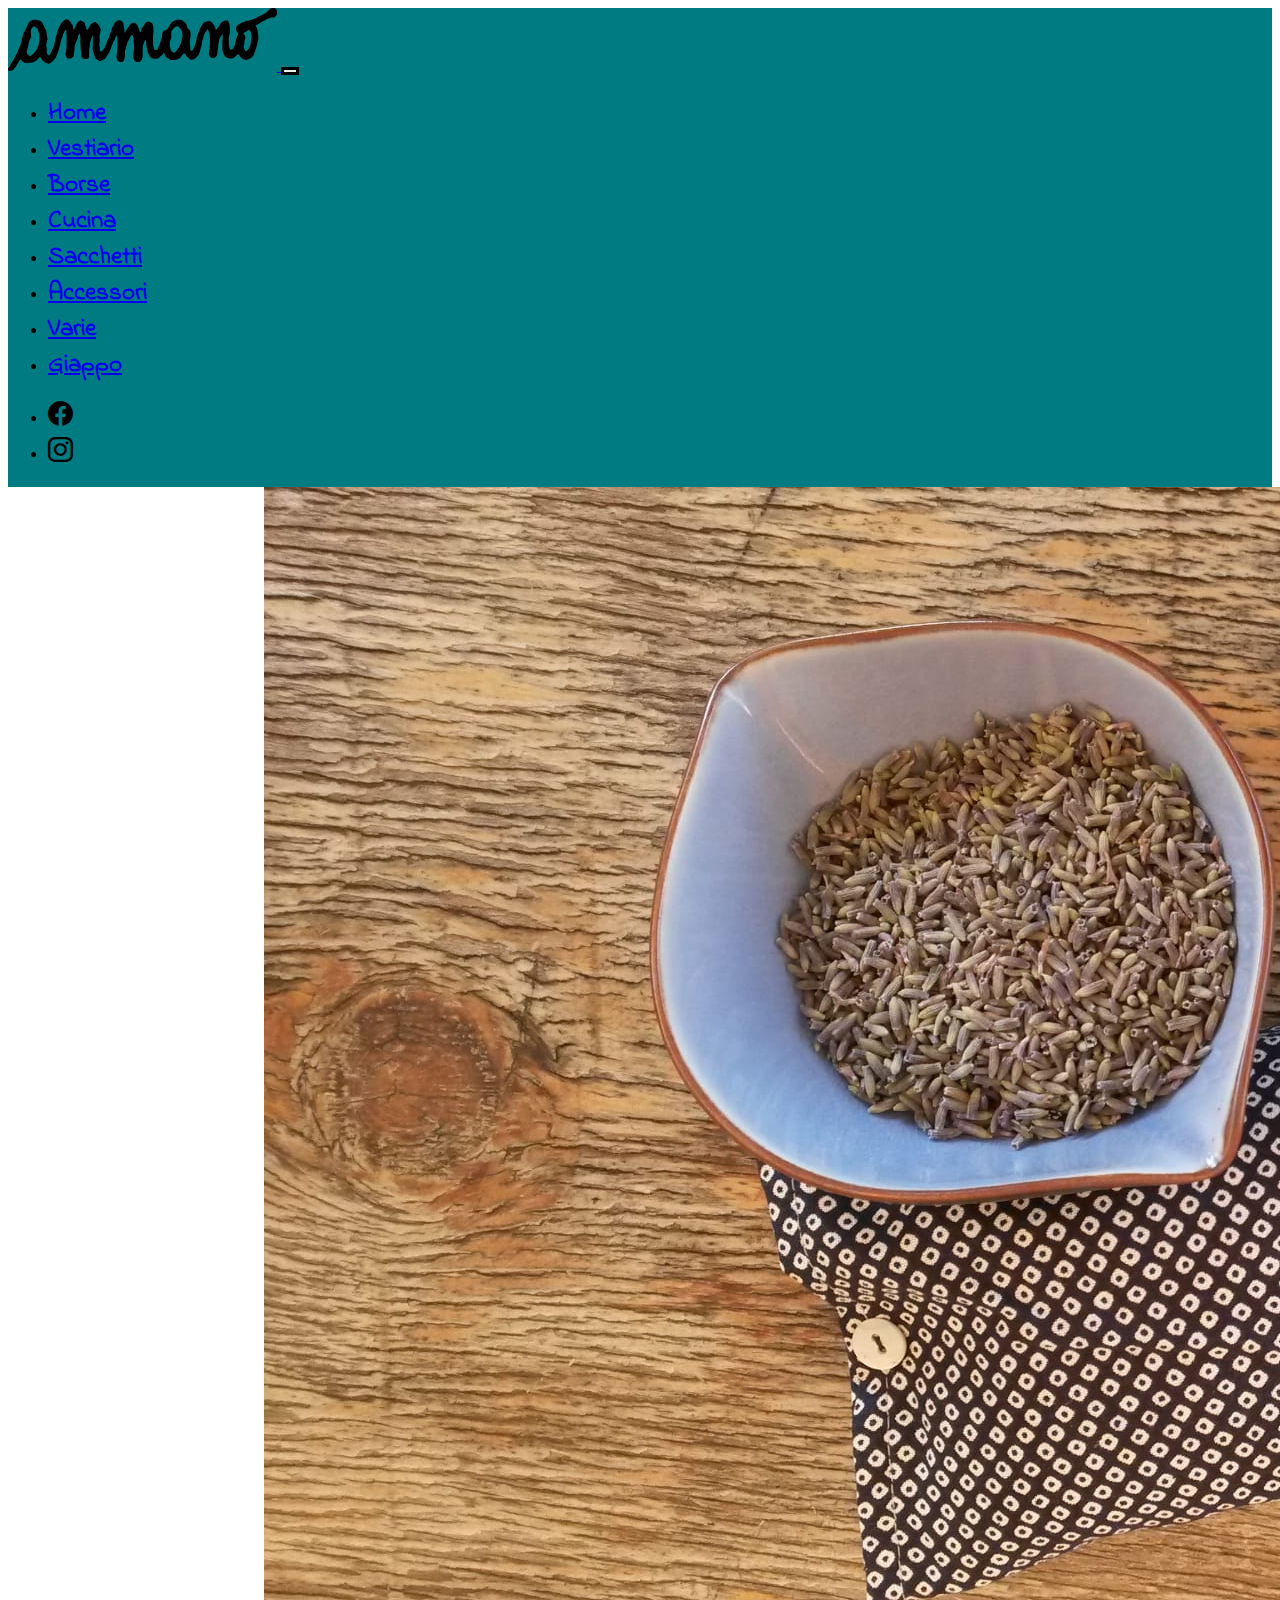
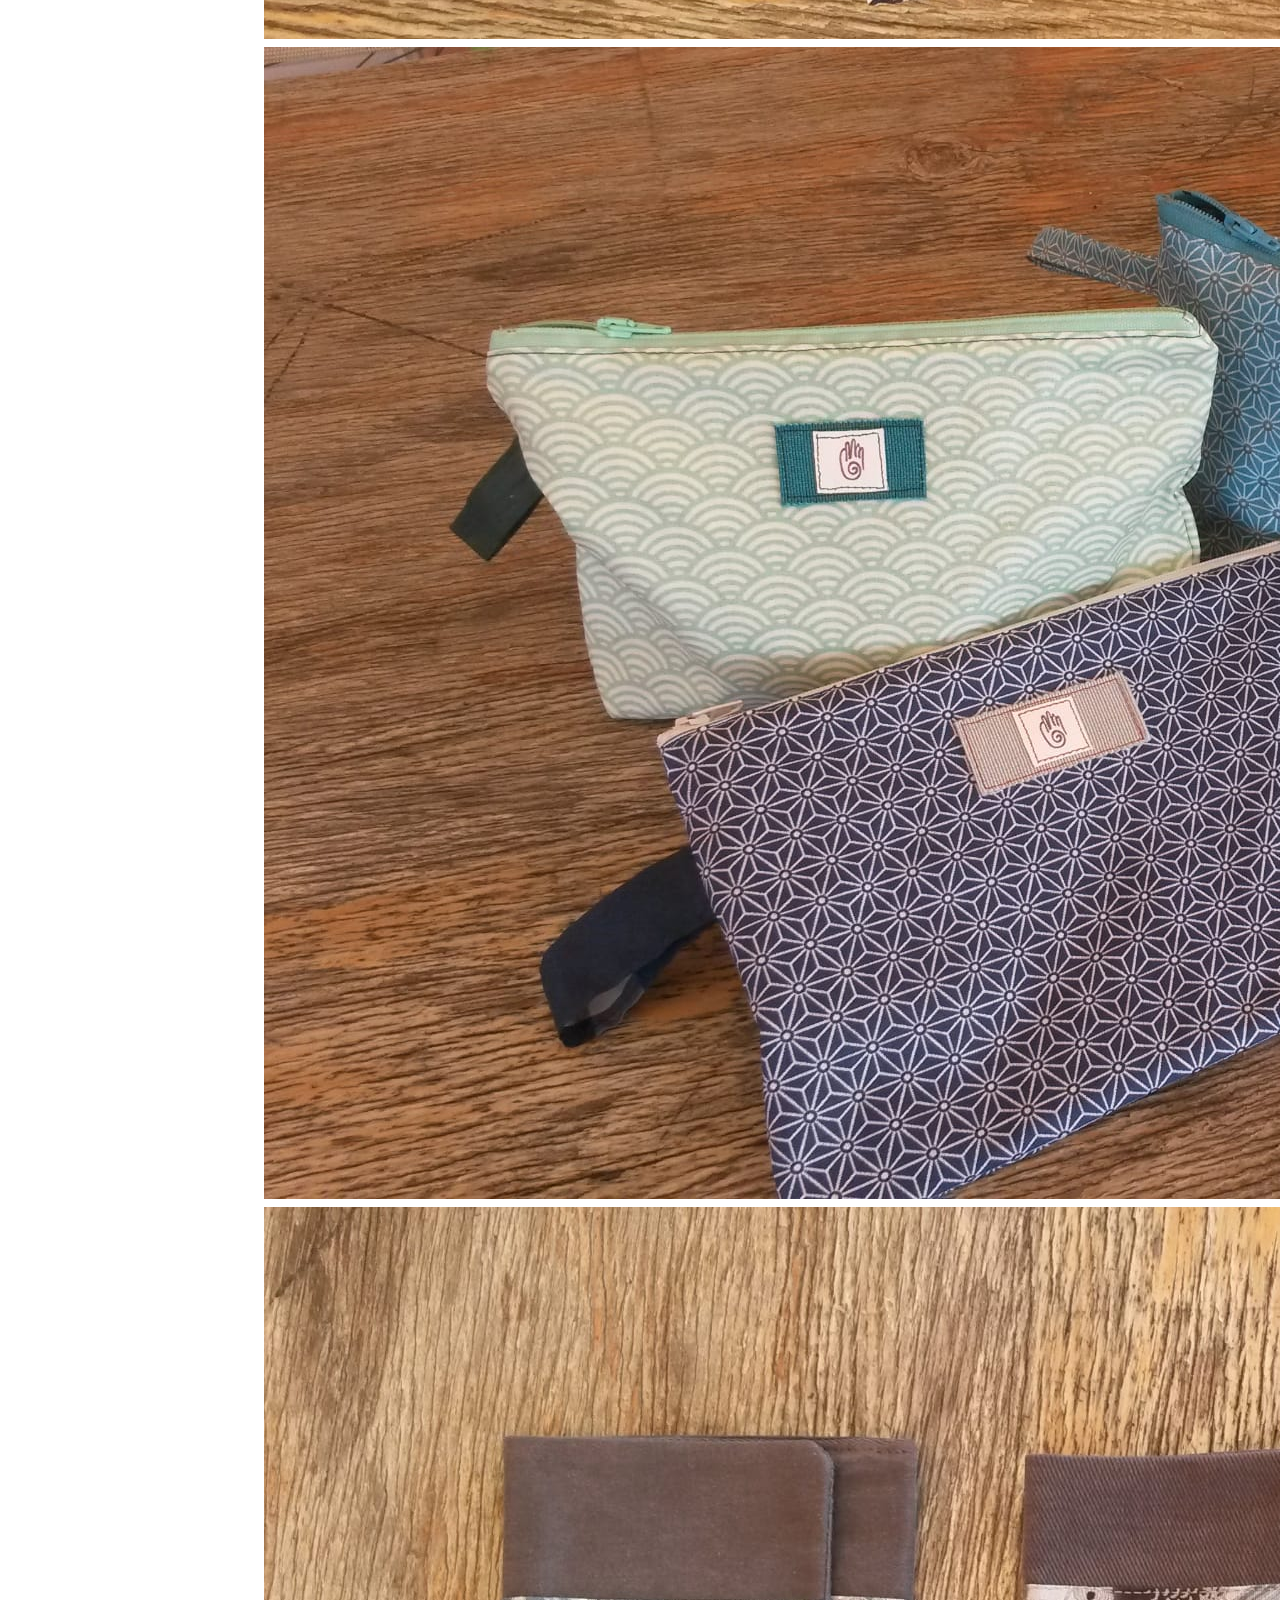
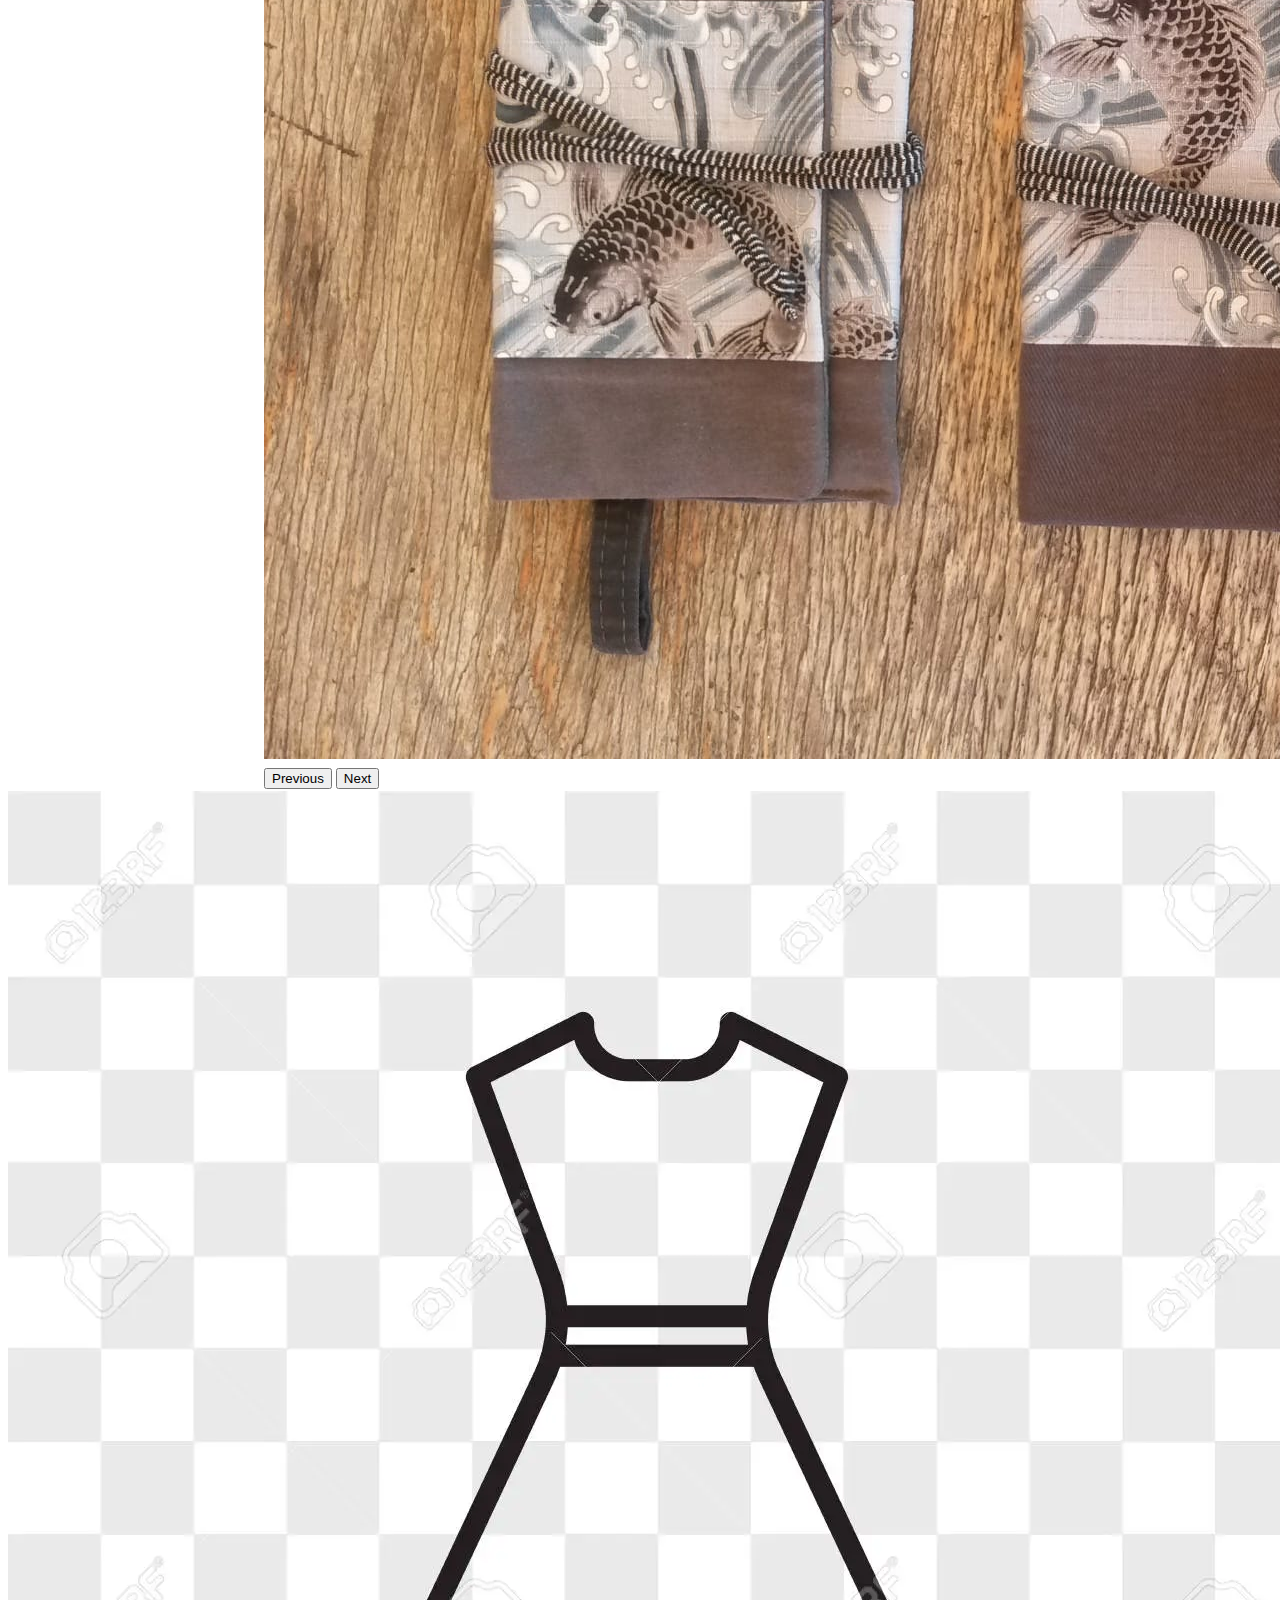
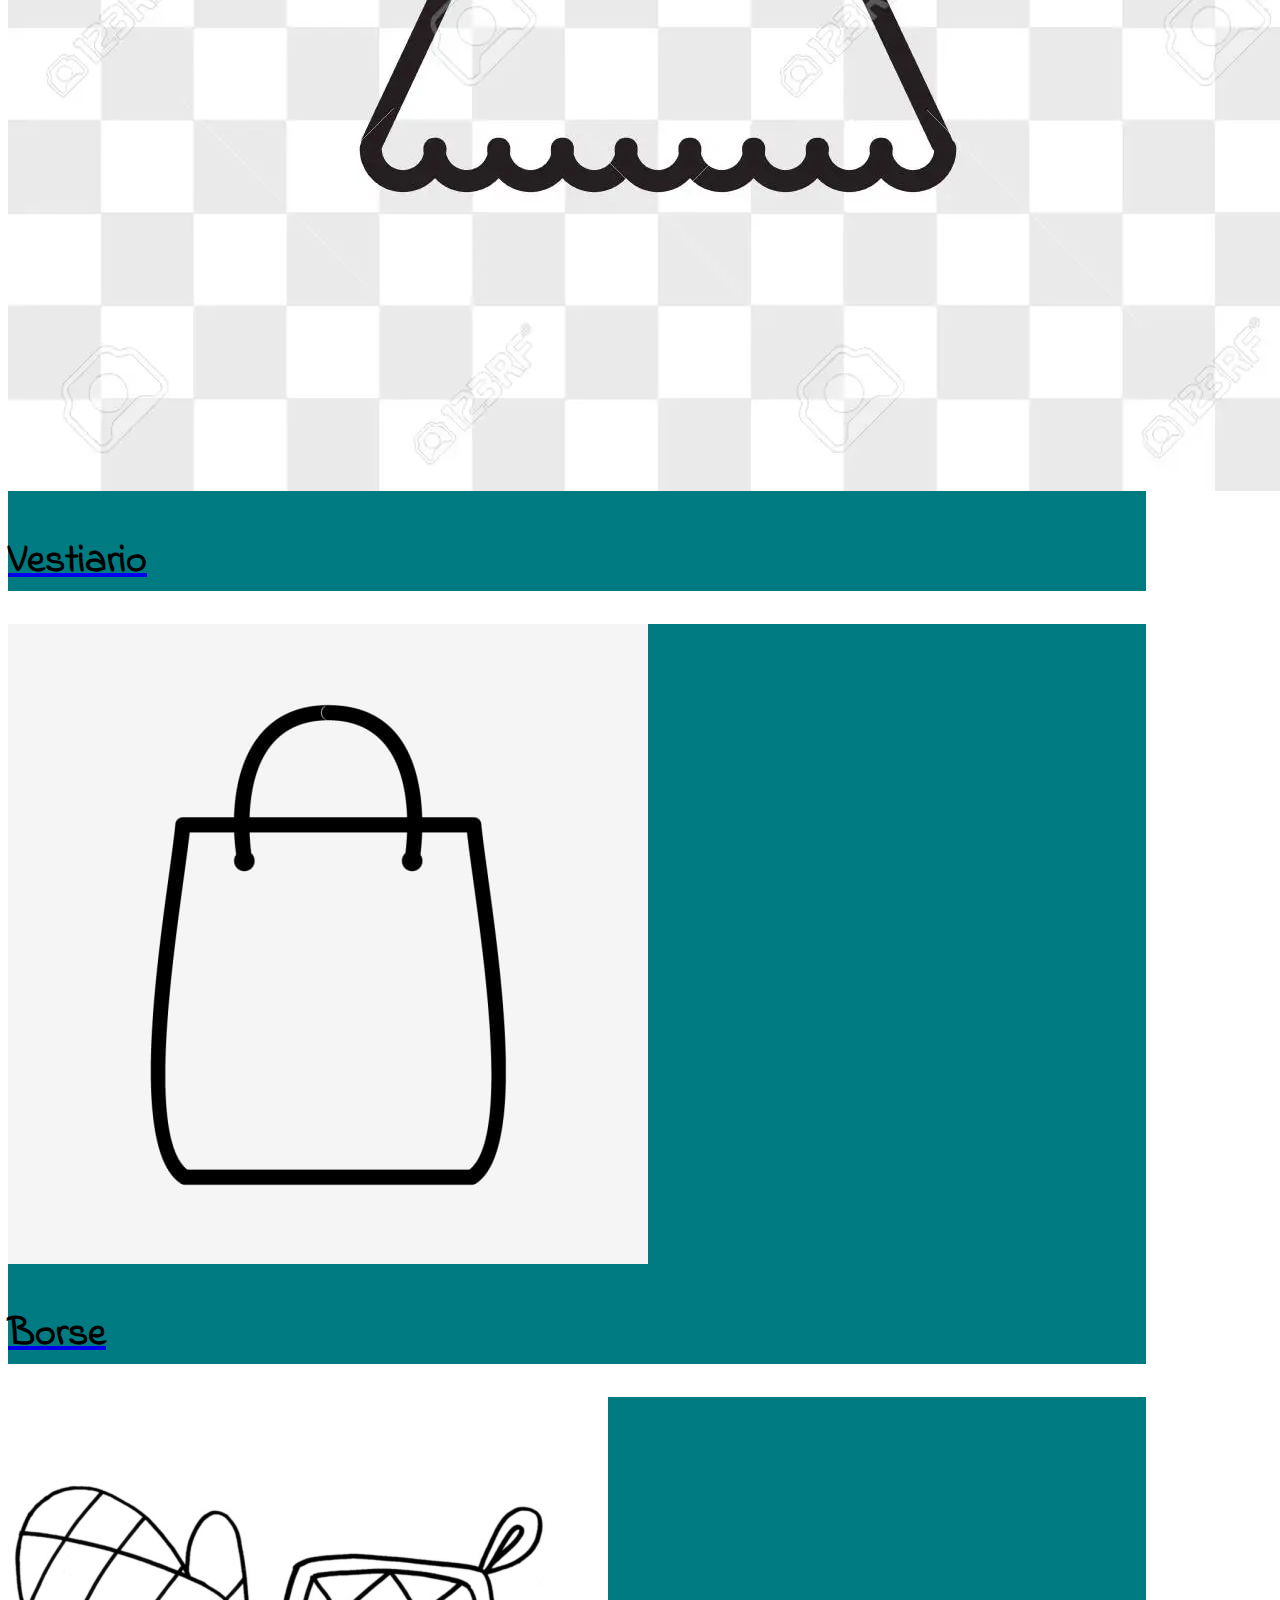
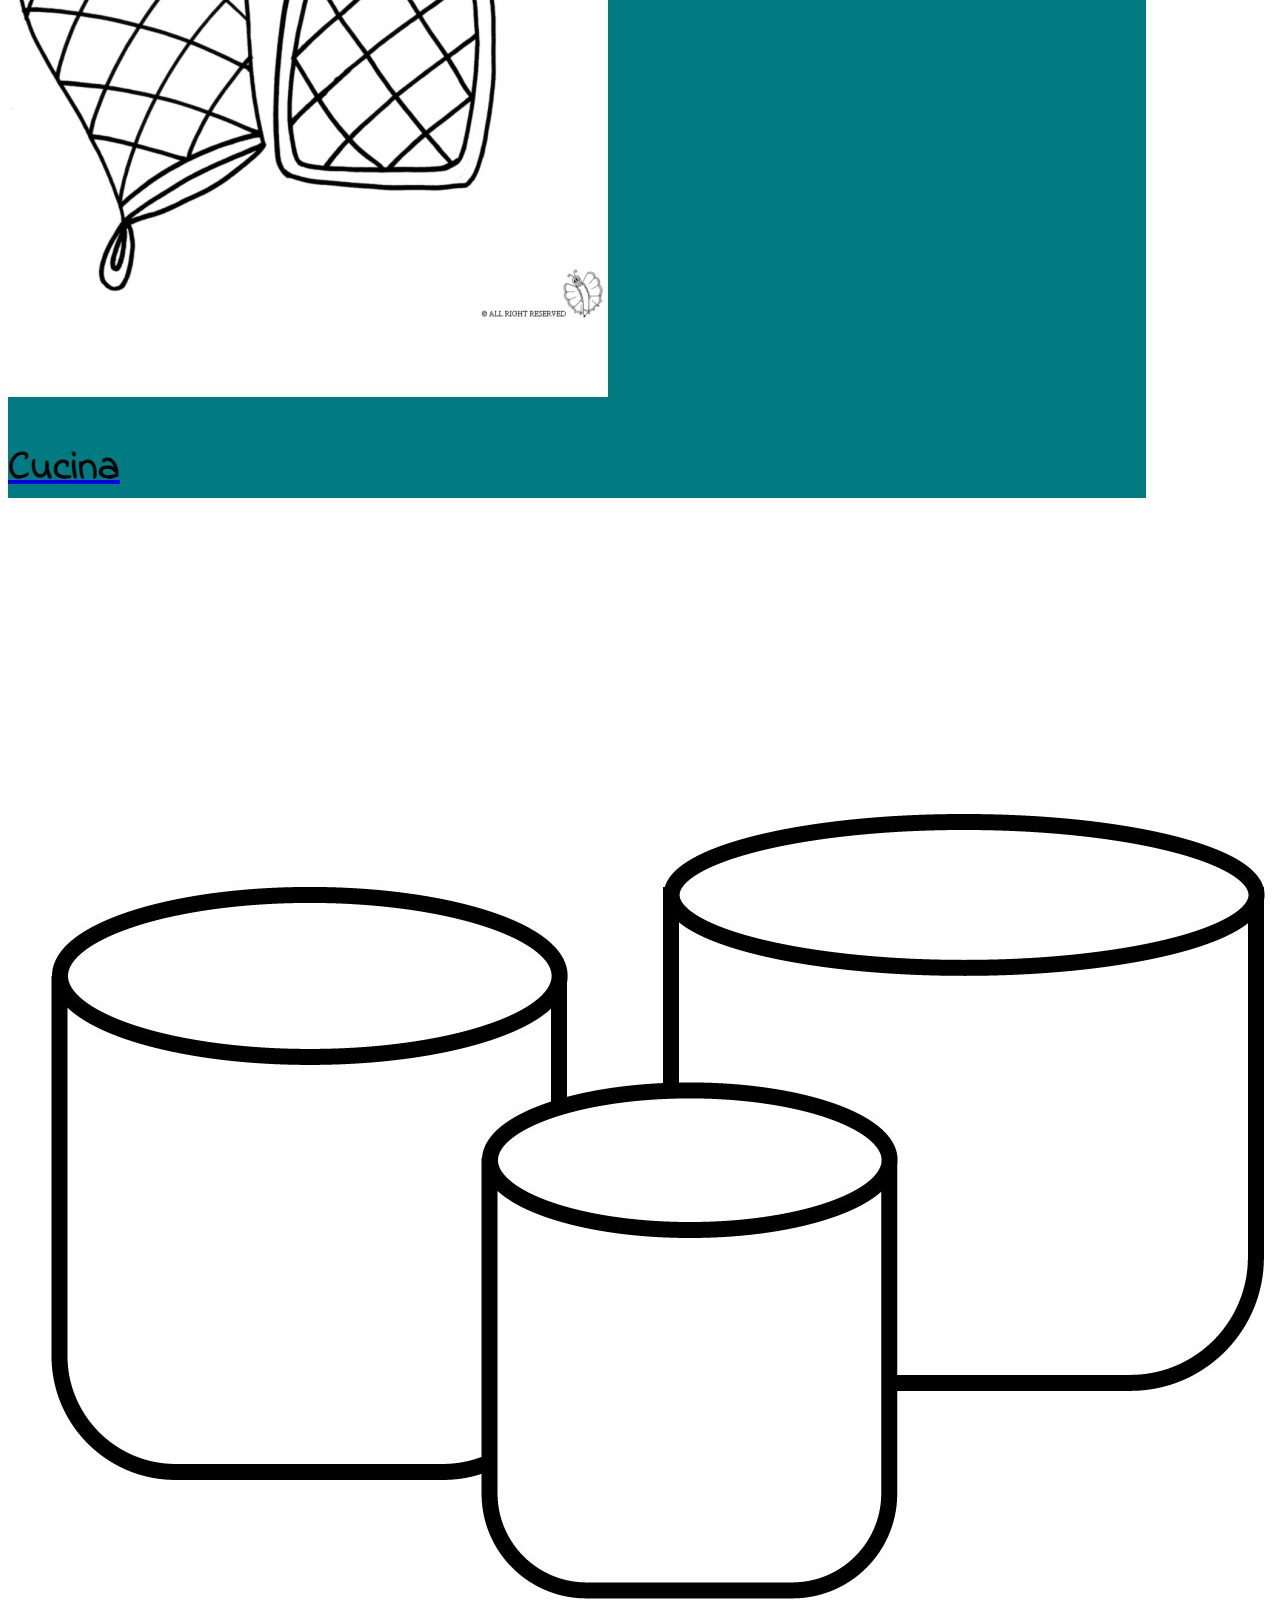
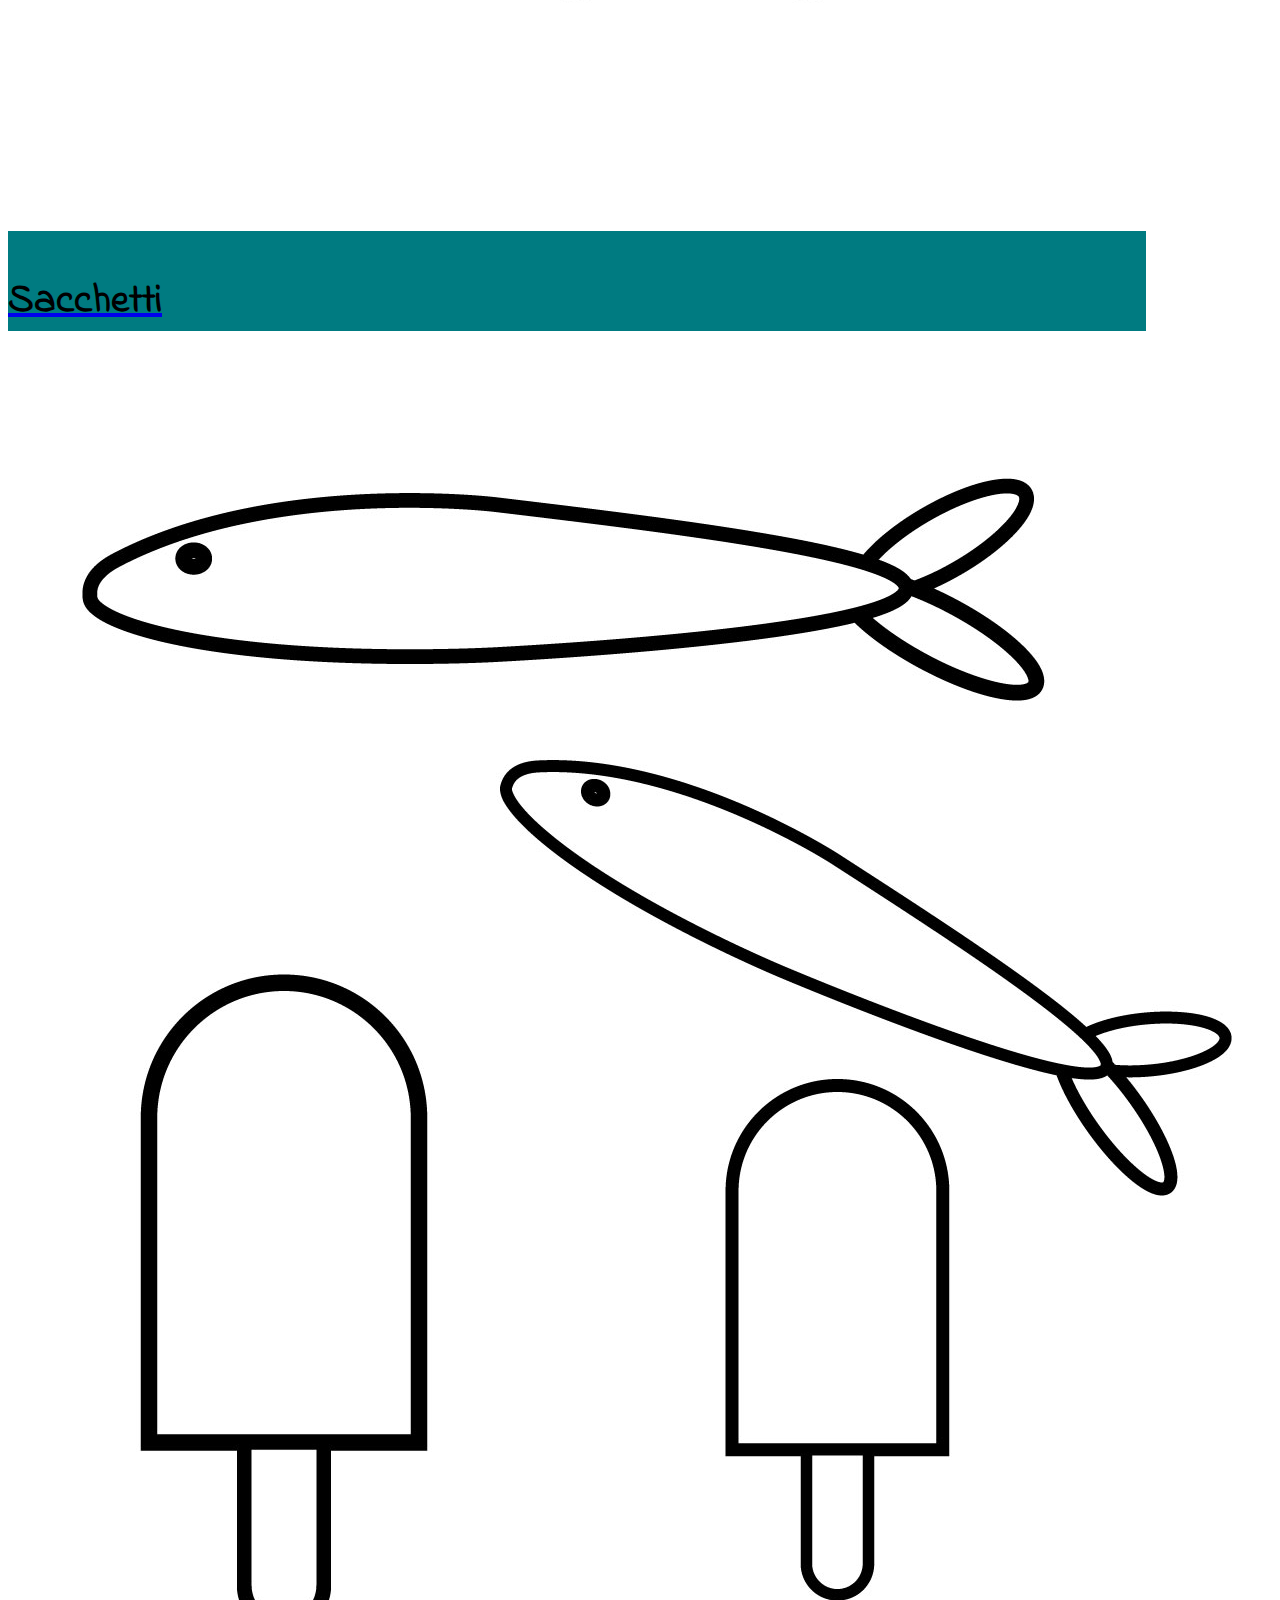
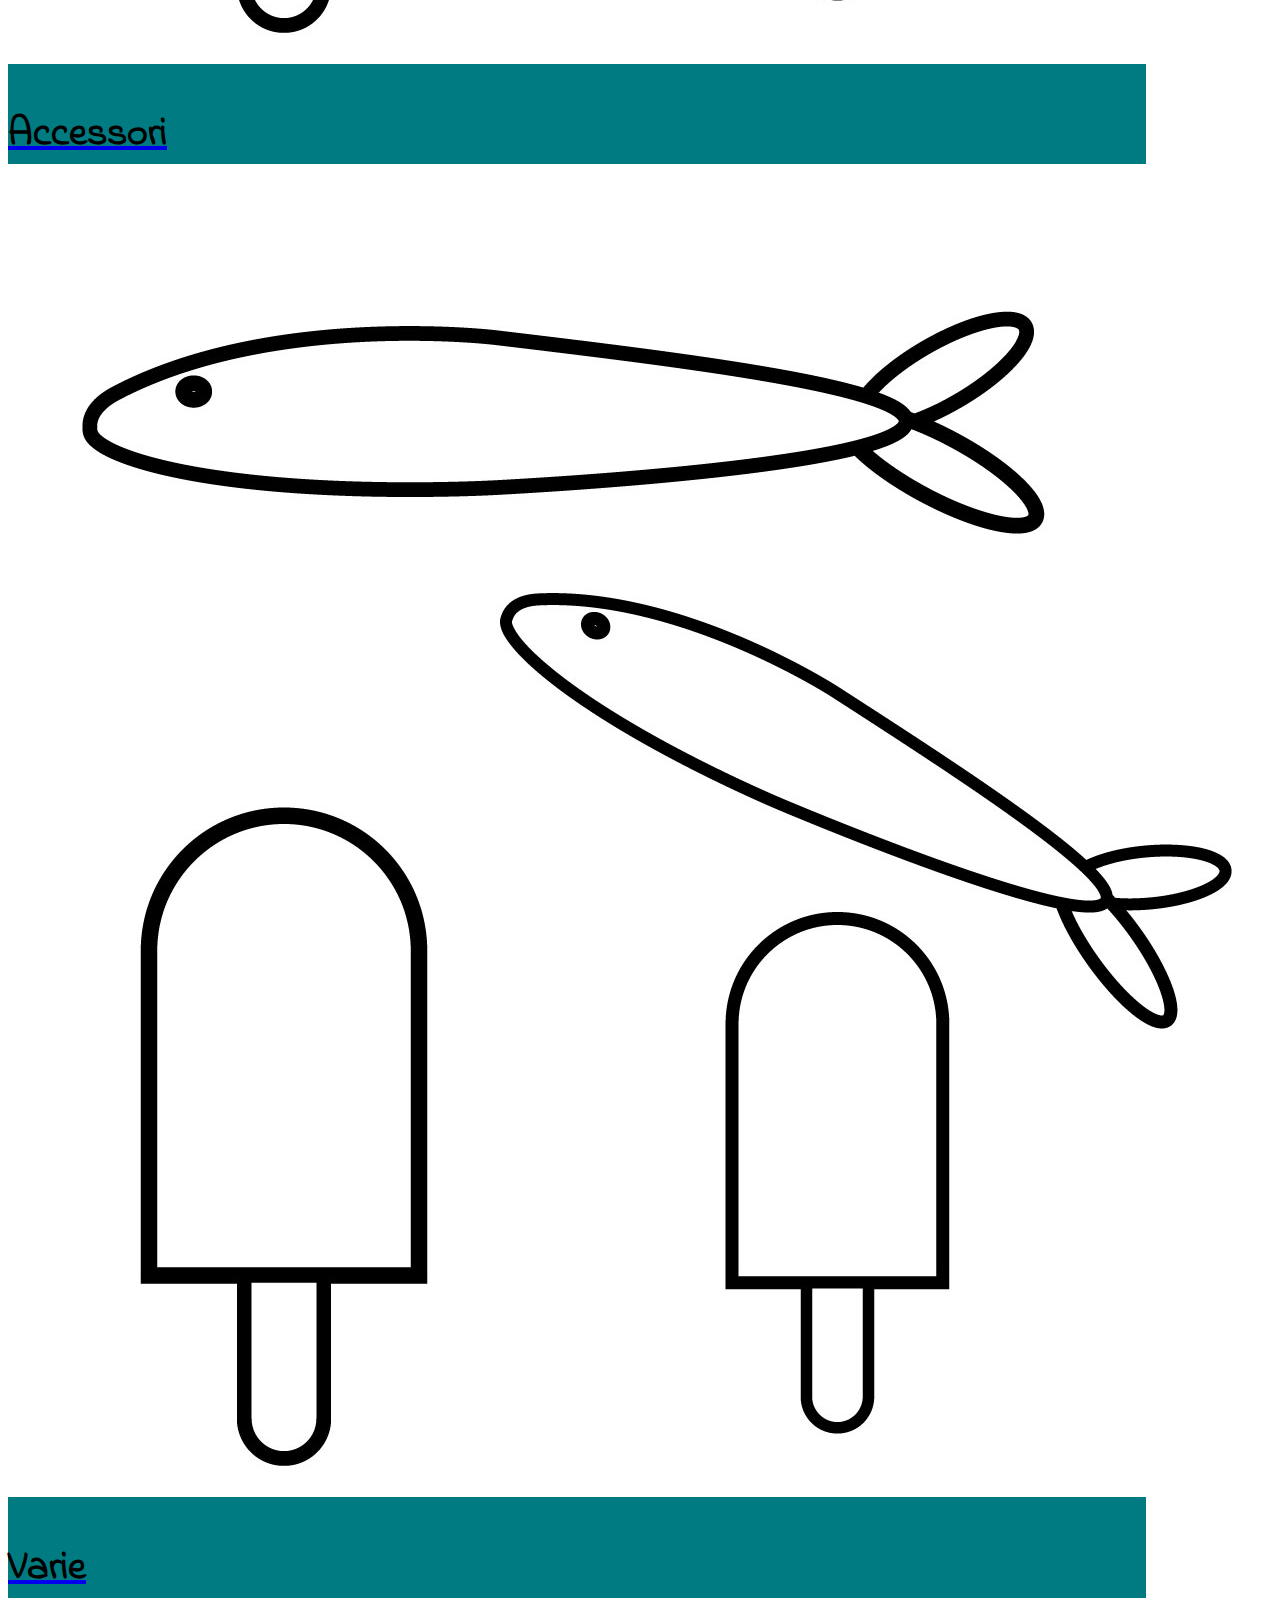
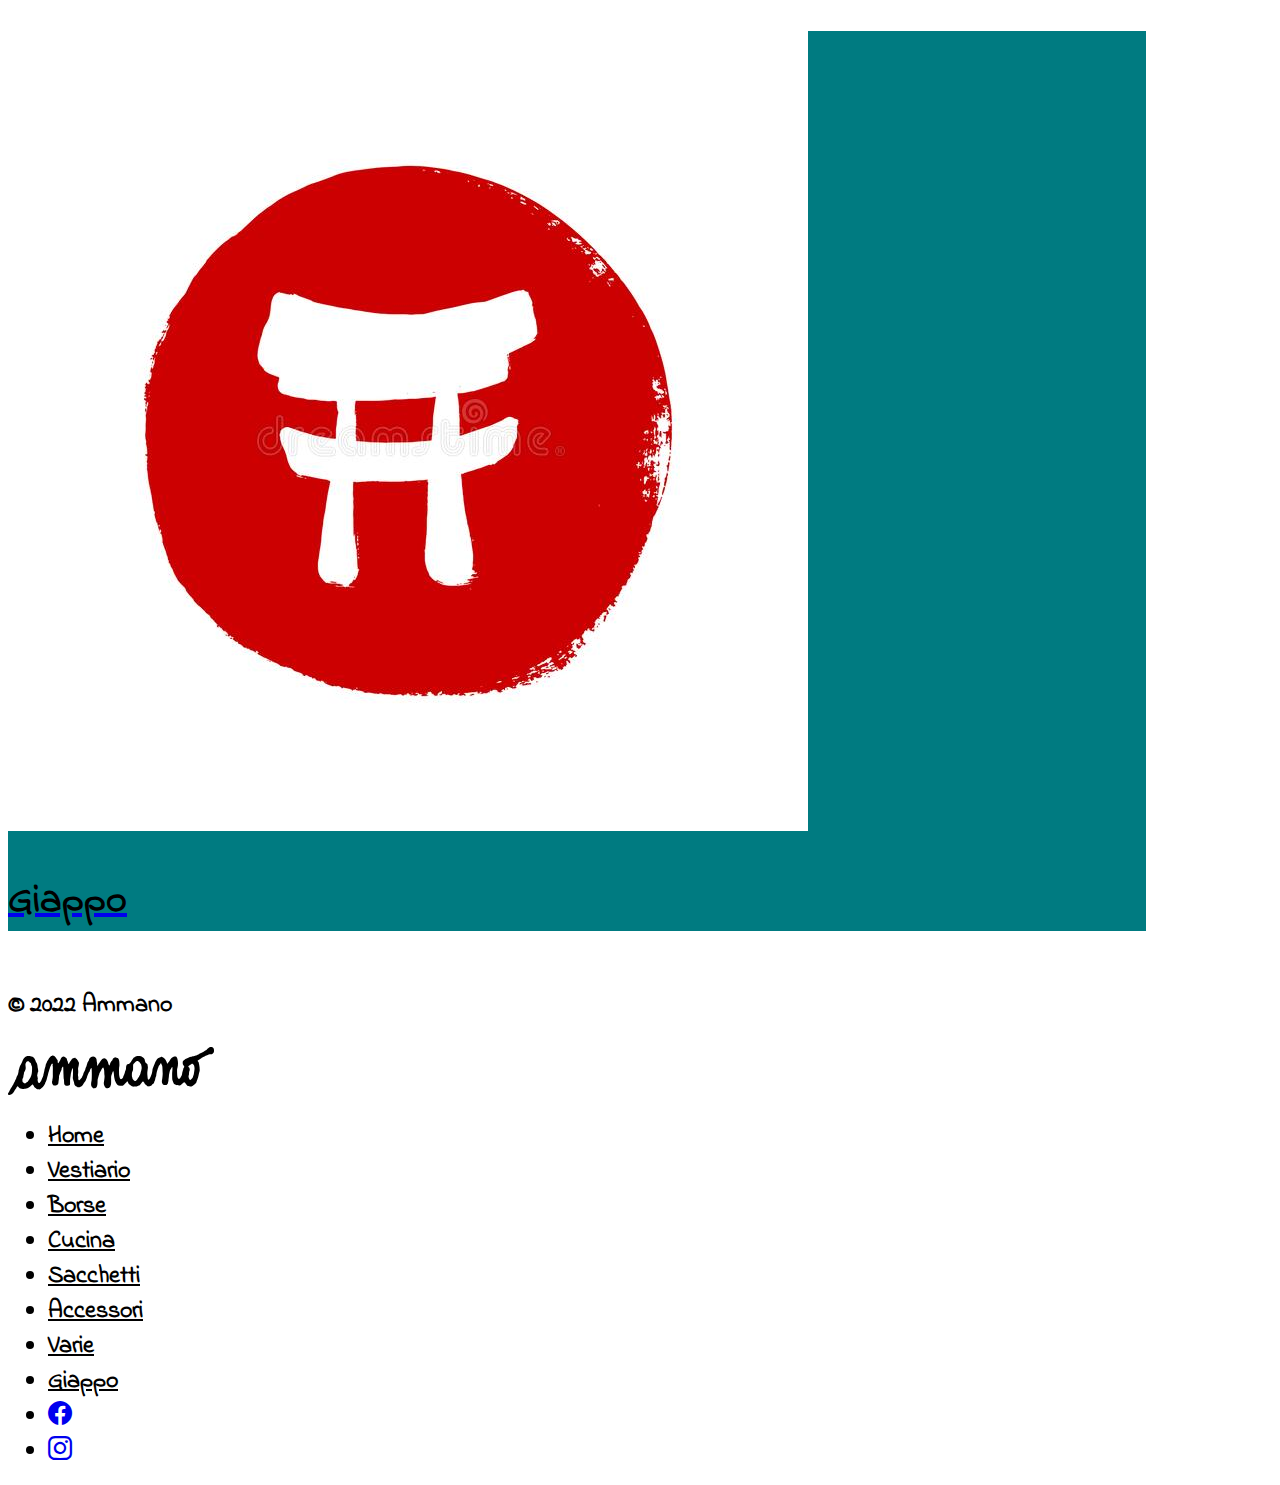
<file: index.html>
<!DOCTYPE html>
<html lang="it">
  <head>
    <meta charset="utf-8" />
    <meta name="viewport" content="width=device-width, initial-scale=1" />
    <link
      href="https://cdn.jsdelivr.net/npm/bootstrap@5.1.3/dist/css/bootstrap.min.css"
      rel="stylesheet"
      integrity="sha384-1BmE4kWBq78iYhFldvKuhfTAU6auU8tT94WrHftjDbrCEXSU1oBoqyl2QvZ6jIW3"
      crossorigin="anonymous"
    />
    <link
      rel="stylesheet"
      href="https://cdn.jsdelivr.net/npm/bootstrap-icons@1.8.1/font/bootstrap-icons.css"
    />
    <link rel="preconnect" href="https://fonts.googleapis.com" />
    <link rel="preconnect" href="https://fonts.gstatic.com" crossorigin />
    <link
      href="https://fonts.googleapis.com/css2?family=Indie+Flower&display=swap"
      rel="stylesheet"
    />
    <!-----   custom Icon   ------>
    <link rel="icon" type="image/svg" href="../images\logos\logo.png" />
    <!-----  custom CSS  ------>
    <link rel="stylesheet" href="css/homestyle.css" />
    <link rel="stylesheet" href="css/style.css" />

    <title>Ammano</title>
  </head>

  <body class="">
    <!-----    NAVBAR   ------>
    <nav class="navbar navbar-expand-xl navbar-light">
      <div class="container-fluid">
        <!-----   nav logo  ------>
        <a class="navbar-brand ps-2" href="index.html">
          <img id="navlogo" src="images/logos/logoammano.svg" alt="ammano" />
        </a>
        <!-----   nav button on collapse  ------>
        <button
          class="navbar-toggler"
          type="button"
          data-bs-toggle="collapse"
          data-bs-target="#navbarNav"
          aria-controls="navbarNav"
          aria-expanded="false"
          aria-label="Toggle navigation"
        >
          <span class="navbar-toggler-icon"></span>
        </button>
        <!-----   nav links   ------>
        <div class="collapse navbar-collapse justify-content-between" id="navbarNav">
          <ul class="navbar-nav">
            <li class="nav-item px-2">
              <a class="nav-link active" href="index.html" alt="Home">Home</a>
            </li>
            <li class="nav-item px-2 fs-3">
              <a class="nav-link active" href="/pages/vestiario.html" alt="Vestiario">Vestiario</a>
            </li>
            <li class="nav-item px-2 fs-3">
              <a class="nav-link active" href="/pages/borse.html" alt="borse">Borse</a>
            </li>
            <li class="nav-item px-2 fs-3">
              <a class="nav-link active" href="/pages/cucina.html" alt="cucina">Cucina</a>
            </li>
            <li class="nav-item px-2 fs-3">
              <a class="nav-link active" href="/pages/sacchetti.html" alt="Sacchetti">Sacchetti</a>
            </li>
            <li class="nav-item px-2 fs-3">
              <a class="nav-link active" href="/pages/accessori.html" alt="Accessori">Accessori</a>
            </li>
            <li class="nav-item px-2 fs-3">
              <a class="nav-link active" href="/pages/varie.html" alt="Varie">Varie</a>
            </li>
            <li class="nav-item px-2 fs-3">
              <a class="nav-link active" href="/pages/giappo.html" alt="Giappo">Giappo</a>
            </li>
          </ul>
          <!-----   nav social   ------>
          <ul class="navbar-nav pe-2">
            <li class="nav-item px-2 fs-3">
              <a
                href="https://it-it.facebook.com/gisella.ammano"
                target="_blank"
                class="nav-link bi bi-facebook"
              ></a>
            </li>
            <li class="nav-item px-2 fs-3">
              <a href="#" class="nav-link bi bi-instagram"></a>
            </li>
          </ul>
        </div>
      </div>
    </nav>
    <!-----   Carousel  ------>
    <div id="carouselExampleControls" class="carousel slide py-3 mx-auto" data-bs-ride="carousel">
      <!-----   Carousel immages  ------>
      <div class="carousel-inner">
        <div class="carousel-item active">
          <img
            src="images/accessori/IMG-20220406-WA0033.jpg"
            class="d-block w-100 rounded-3"
            alt="..."
          />
        </div>
        <div class="carousel-item">
          <img
            src="images/accessori/IMG-20220406-WA0037.jpg"
            class="d-block w-100 rounded-3"
            alt="..."
          />
        </div>
        <div class="carousel-item">
          <img
            src="images/accessori/IMG-20220406-WA0031.jpg"
            class="d-block w-100 rounded-3"
            alt="..."
          />
        </div>
      </div>
      <!-----   Carousel Buttons  ------>
      <button
        class="carousel-control-prev"
        type="button"
        data-bs-target="#carouselExampleControls"
        data-bs-slide="prev"
      >
        <span class="carousel-control-prev-icon" aria-hidden="true"></span>
        <span class="visually-hidden">Previous</span>
      </button>
      <button
        class="carousel-control-next"
        type="button"
        data-bs-target="#carouselExampleControls"
        data-bs-slide="next"
      >
        <span class="carousel-control-next-icon" aria-hidden="true"></span>
        <span class="visually-hidden">Next</span>
      </button>
    </div>

    <!-----   Image Album  ------>

    <div class="album py-4">
      <div class="container-lg px-md-5">
        <!-----   first group ------>
        <div class="row row-cols-auto gx-4">
          <div class="col-lg-4 col-md-6">
            <a class="text-decoration-none" href="pages/vestiti.html">
              <div class="card mb-5 box-shadow mx-auto">
                <img class="card-img-top pt-1 px-1" src="images/vestiti.jpg" alt="Vestiario" />
                <div class="card-body">
                  <h2 class="card-title text-center">Vestiario</h2>
                </div>
              </div>
            </a>
          </div>
          <!------------------   category start ------------------->
          <div class="col-lg-4 col-md-6">
            <a class="text-decoration-none" href="pages/borse.html">
              <div class="card mb-5 box-shadow mx-auto">
                <img class="card-img-top pt-1 px-1" src="images/borse.jpg" alt="borse" />
                <div class="card-body">
                  <h2 class="card-title text-center">Borse</h2>
                </div>
              </div>
            </a>
          </div>
          <!------------------   category end ------------------->
          <div class="col-lg-4 col-md-6">
            <a class="text-decoration-none" href="pages/cucina.html">
              <div class="card mb-5 box-shadow mx-auto">
                <img class="card-img-top pt-1 px-1" src="images/cucina.jpg" alt="cucina" />
                <div class="card-body">
                  <h2 class="card-title text-center">Cucina</h2>
                </div>
              </div>
            </a>
          </div>
          <!-----   category  ------>
          <div class="col-lg-4 col-md-6">
            <a class="text-decoration-none" href="pages/sacchetti.html">
              <div class="card mb-5 box-shadow mx-auto">
                <img class="card-img-top pt-1 px-1" src="images/sacchetti.jpg" alt="sacchetti" />
                <div class="card-body">
                  <h2 class="card-title text-center">Sacchetti</h2>
                </div>
              </div>
            </a>
          </div>
          <!-----   category end  ------>
          <div class="col-lg-4 col-md-6">
            <a class="text-decoration-none" href="pages/accessori.html">
              <div class="card mb-5 box-shadow mx-auto">
                <img class="card-img-top pt-1 px-1" src="images/Accessori.jpg" alt="accessori" />
                <div class="card-body">
                  <h2 class="card-title text-center">Accessori</h2>
                </div>
              </div>
            </a>
          </div>
          <div class="col-lg-4 col-md-6">
            <a class="text-decoration-none" href="pages/varie.html">
              <div class="card mb-5 box-shadow mx-auto">
                <img class="card-img-top pt-1 px-1" src="images/Accessori.jpg" alt="varie" />
                <div class="card-body">
                  <h2 class="card-title text-center">Varie</h2>
                </div>
              </div>
            </a>
          </div>
          <div class="col-lg-4 col-md-6">
            <a class="text-decoration-none" href="pages/giappo.html">
              <div class="card mb-5 box-shadow mx-auto">
                <img class="card-img-top pt-1 px-1" src="images/giappo.jpg" />
                <div class="card-body">
                  <h2 class="card-title text-center">Giappo</h2>
                </div>
              </div>
            </a>
          </div>
        </div>
      </div>
    </div>

    <!-- bottom navbar -->
    <div id="footer" class="container-fluid border-top">
      <footer
        class="d-flex flex-column-reverse flex-md-row justify-content-between align-items-center my-4"
      >
        <!-----   copyright  ------>
        <p id="copyright" class="col-4 text-center mb-0 text-muted">© 2022 Ammano</p>
        <!-----   Central logo  ------>
        <a
          href="#top"
          class="col-4 d-flex align-items-center justify-content-center mb-3 mb-md-0 me-md-auto link-dark text-decoration-none"
        >
          <img id="footerlogo" src="images/logos/logoammano.svg" alt="ammano" />
        </a>
        <!-----   bottom links ------>
        <ul class="nav col-4 justify-content-center align-items-center">
          <li class="nav-item">
            <a href="#top" class="nav-link px-2 text-muted" alt="home">Home</a>
          </li>
          <li class="nav-item">
            <a href="/pages/vestiario.html" class="nav-link px-2 text-muted" alt="vestiario"
              >Vestiario</a
            >
          </li>
          <li class="nav-item">
            <a href="pages/borse.html" class="nav-link px-2 text-muted">Borse</a>
          </li>
          <li class="nav-item">
            <a href="/pages/cucina.html" class="nav-link px-2 text-muted" alt="cucina">Cucina</a>
          </li>
          <li class="nav-item">
            <a href="/pages/sacchetti.html" class="nav-link px-2 text-muted" alt="sacchetti"
              >Sacchetti</a
            >
          </li>
          <li class="nav-item">
            <a href="/pages/accessori.html" class="nav-link px-2 text-muted" alt="accessori"
              >Accessori</a
            >
          </li>
          <li class="nav-item">
            <a href="/pages/varie.html" class="nav-link px-2 text-muted" alt="varie">Varie</a>
          </li>
          <li class="nav-item">
            <a href="/pages/giappo.html" class="nav-link px-2 text-muted" alt="giappo">Giappo</a>
          </li>
          <li class="nav-item">
            <a
              href="https://it-it.facebook.com/gisella.ammano"
              target="_blank"
              class="nav-link bi bi-facebook"
            ></a>
          </li>
          <li class="nav-item">
            <a href="#" target="_blank" class="nav-link bi bi-instagram text-black"></a>
          </li>
        </ul>
      </footer>
    </div>

    <!-----   bootstrap JS import ------>
    <script
      src="https://cdn.jsdelivr.net/npm/bootstrap@5.1.3/dist/js/bootstrap.bundle.min.js"
      integrity="sha384-ka7Sk0Gln4gmtz2MlQnikT1wXgYsOg+OMhuP+IlRH9sENBO0LRn5q+8nbTov4+1p"
      crossorigin="anonymous"
    ></script>
  </body>
</html>
</file>
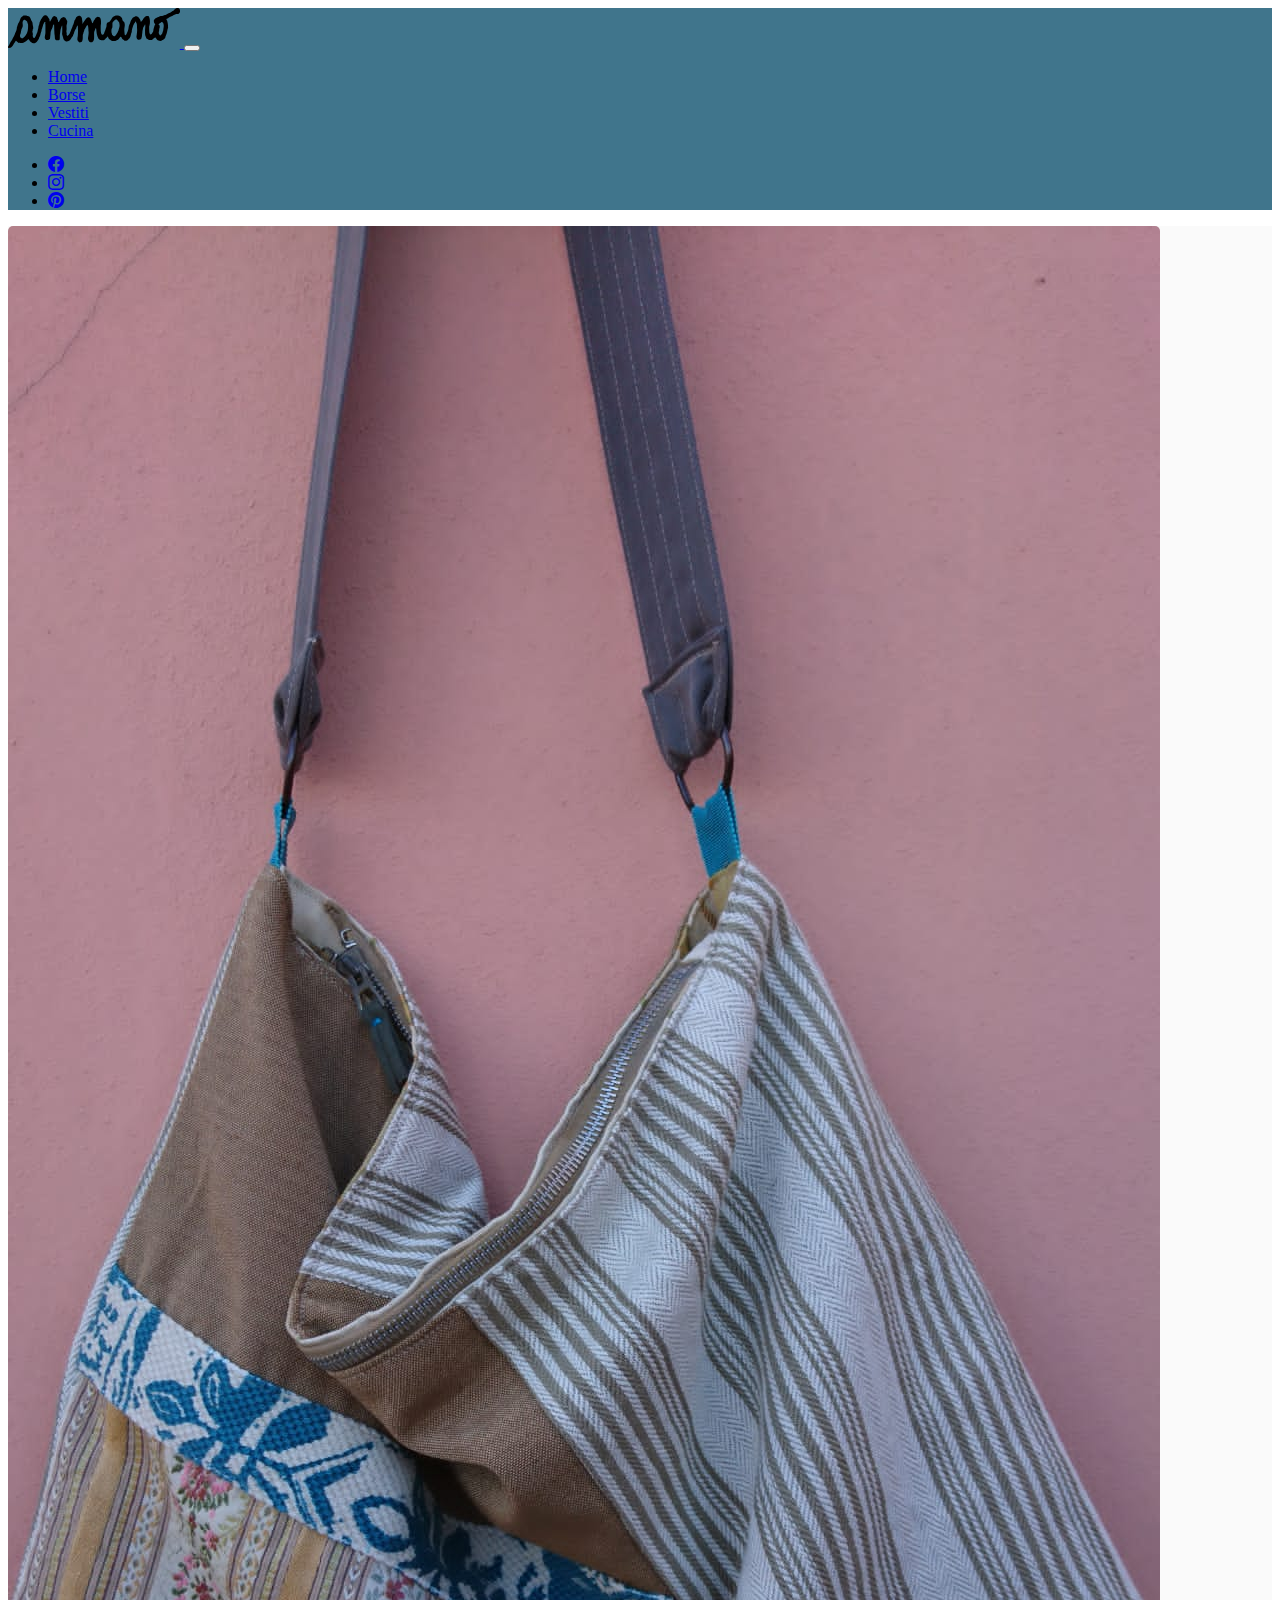
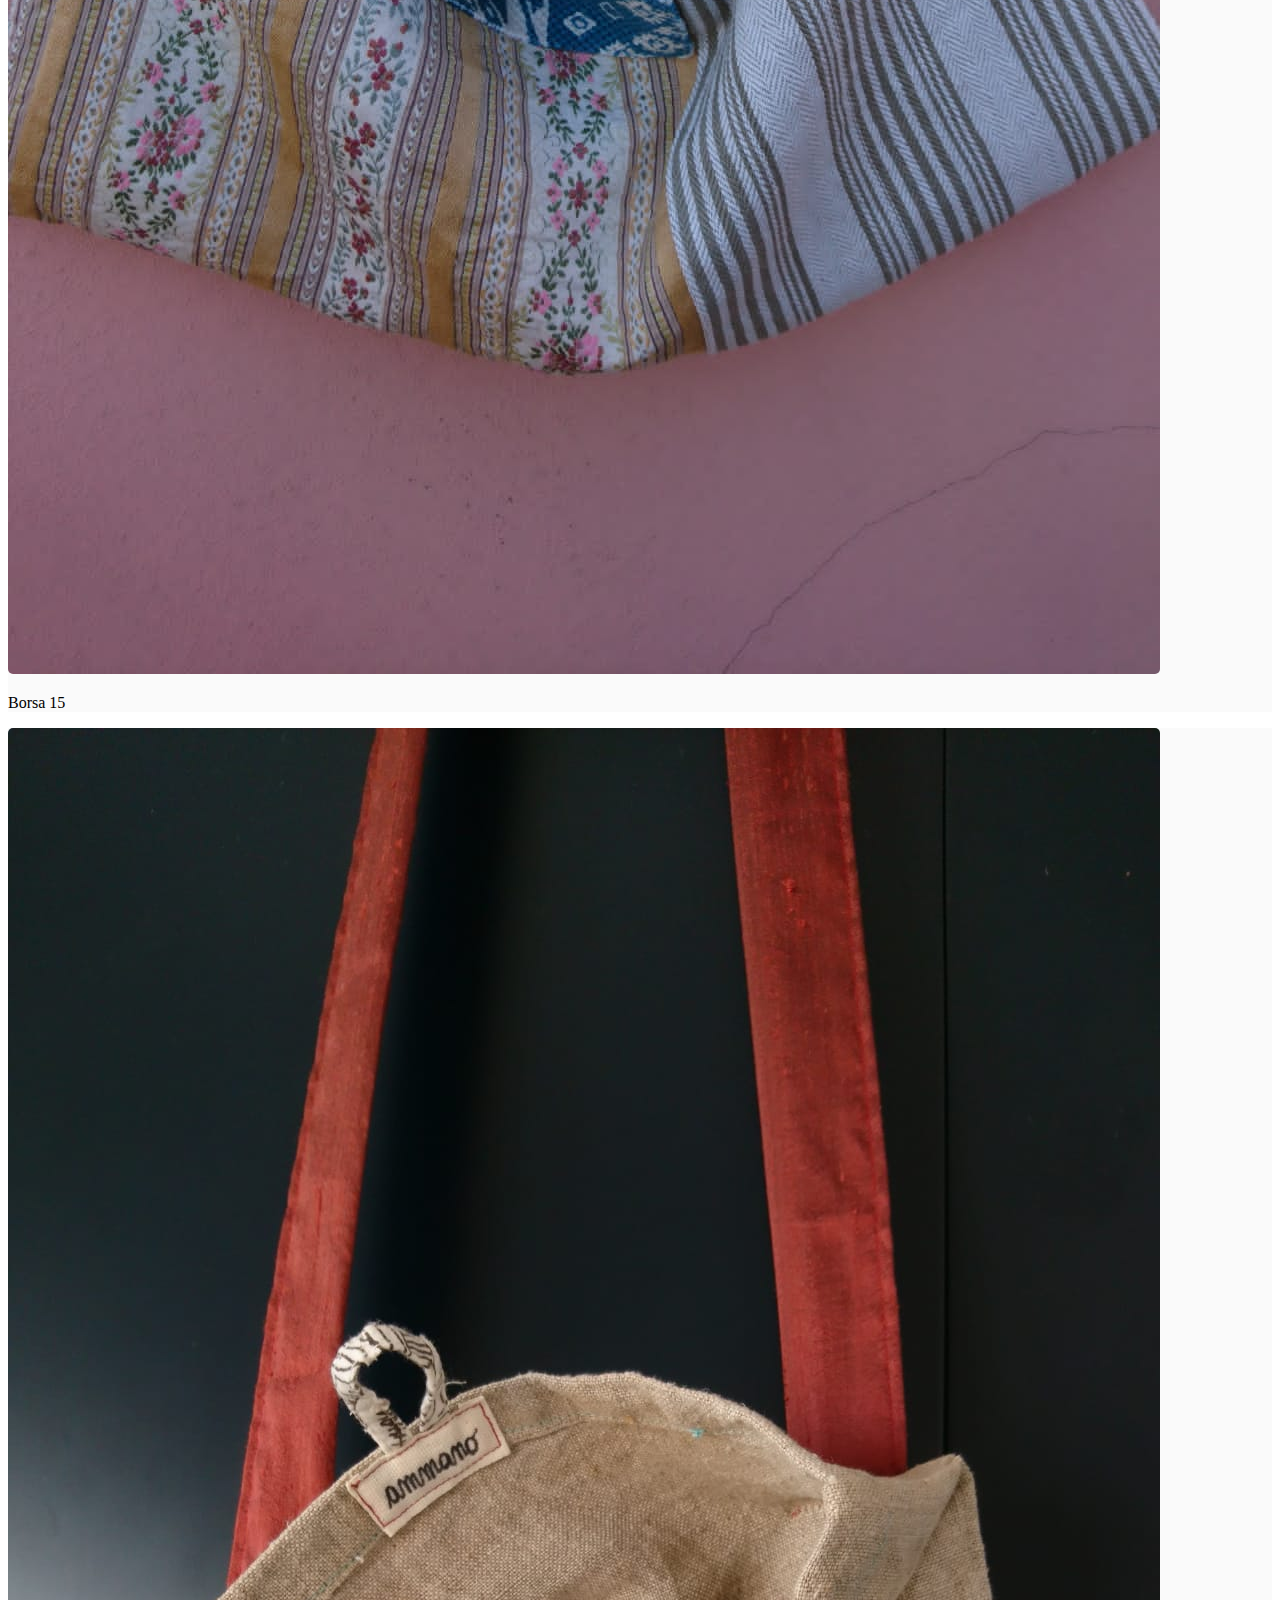
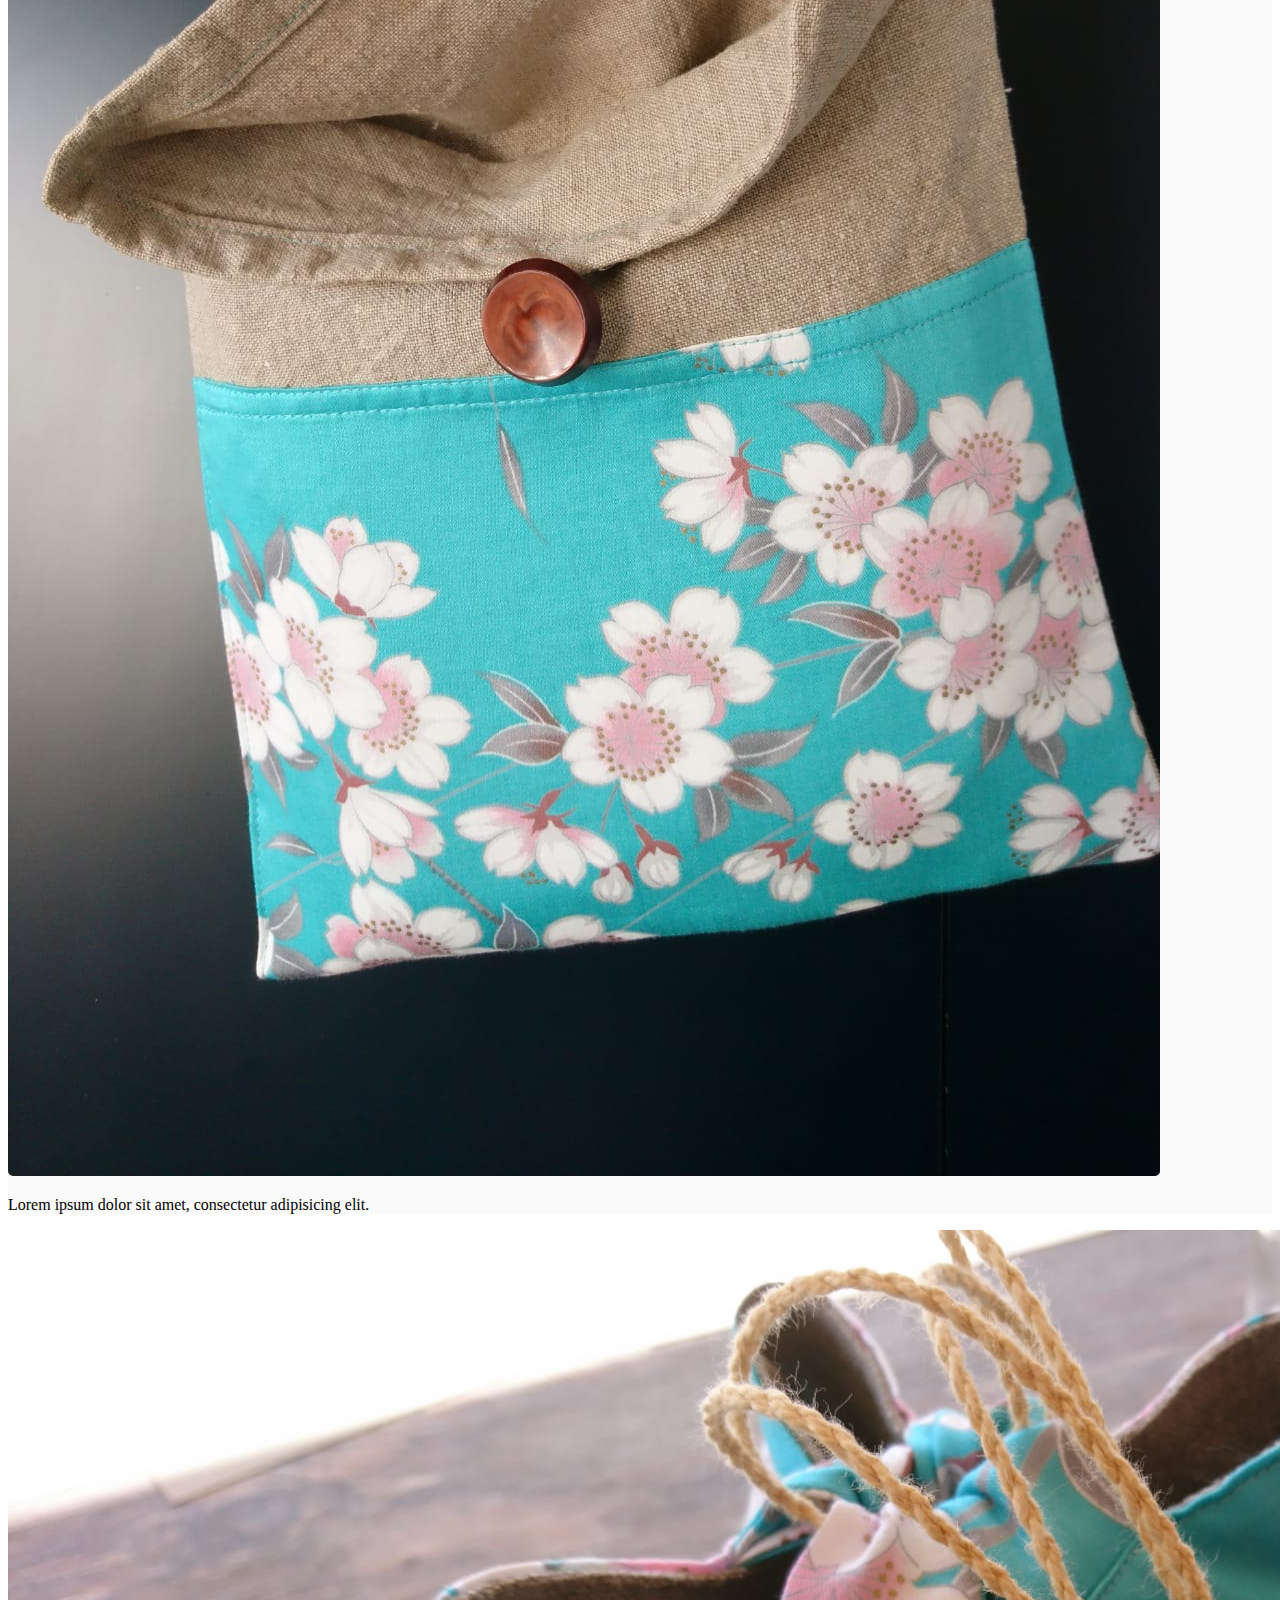
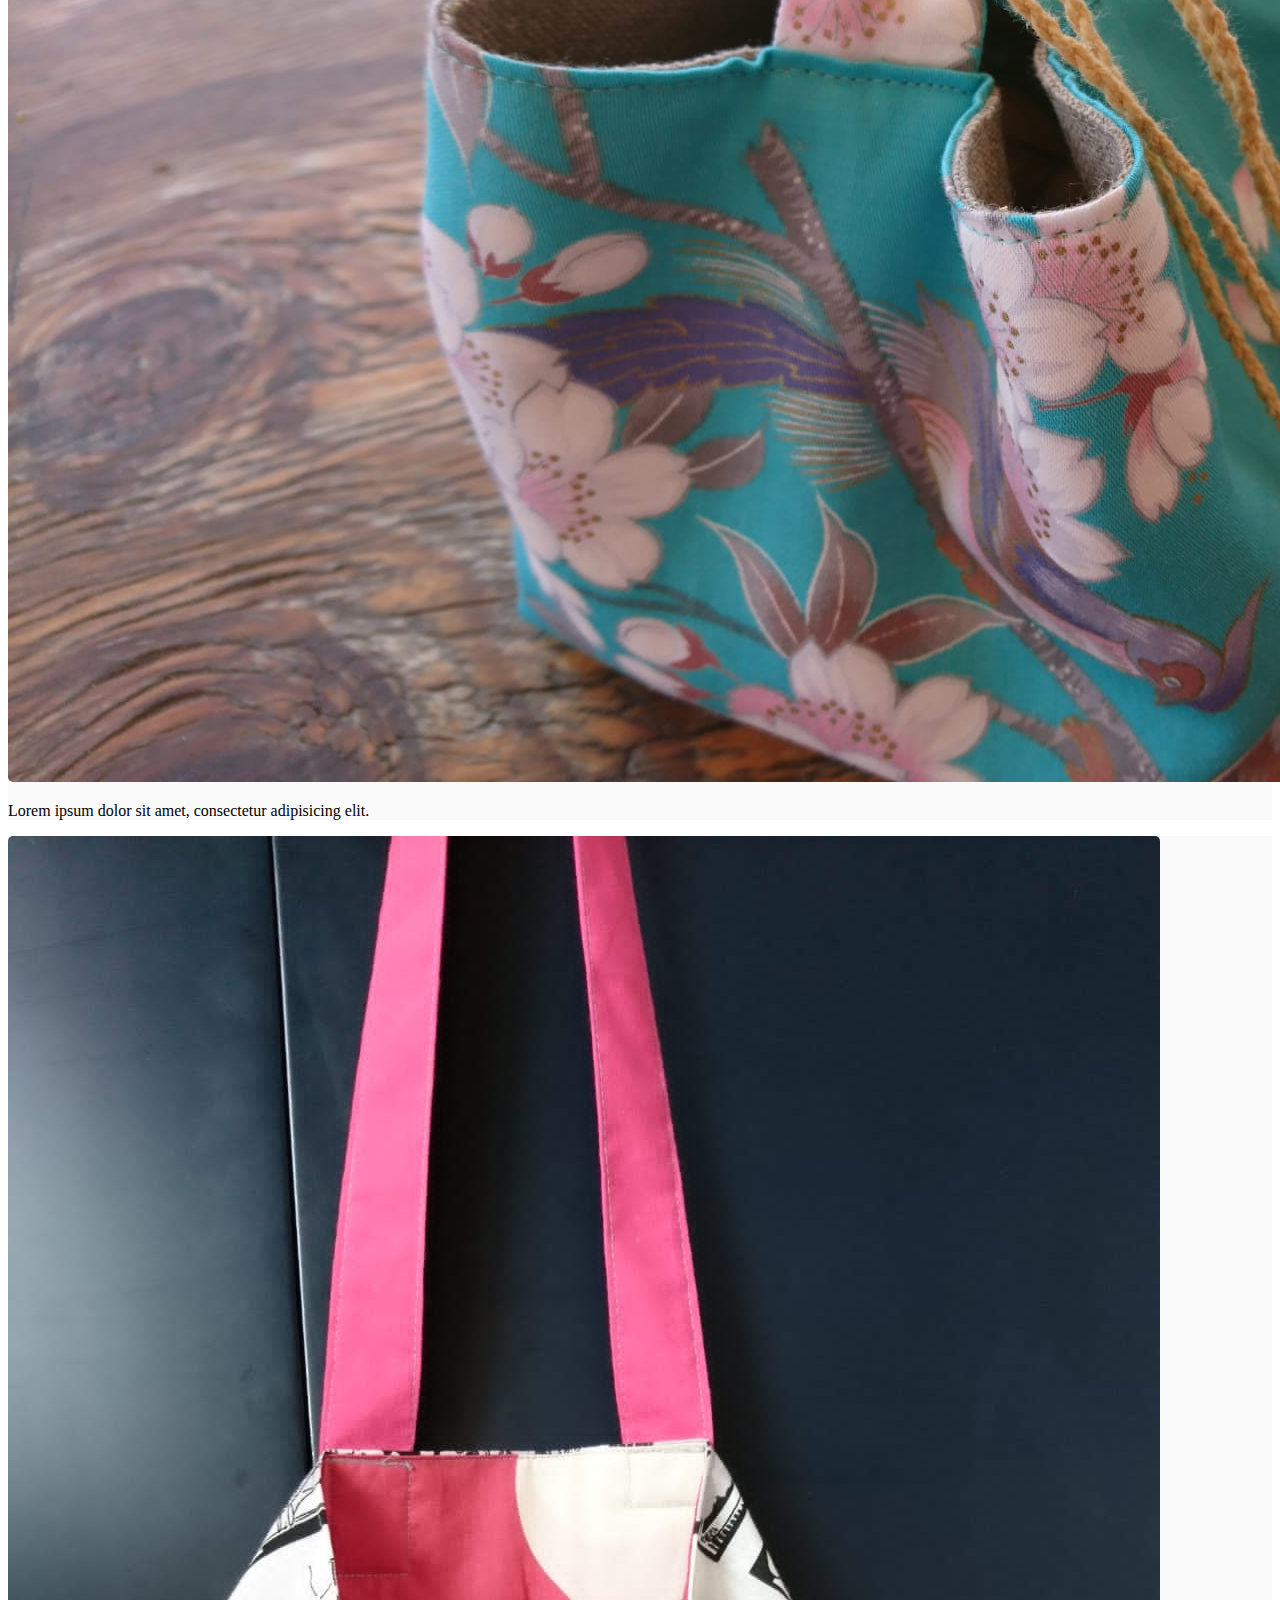
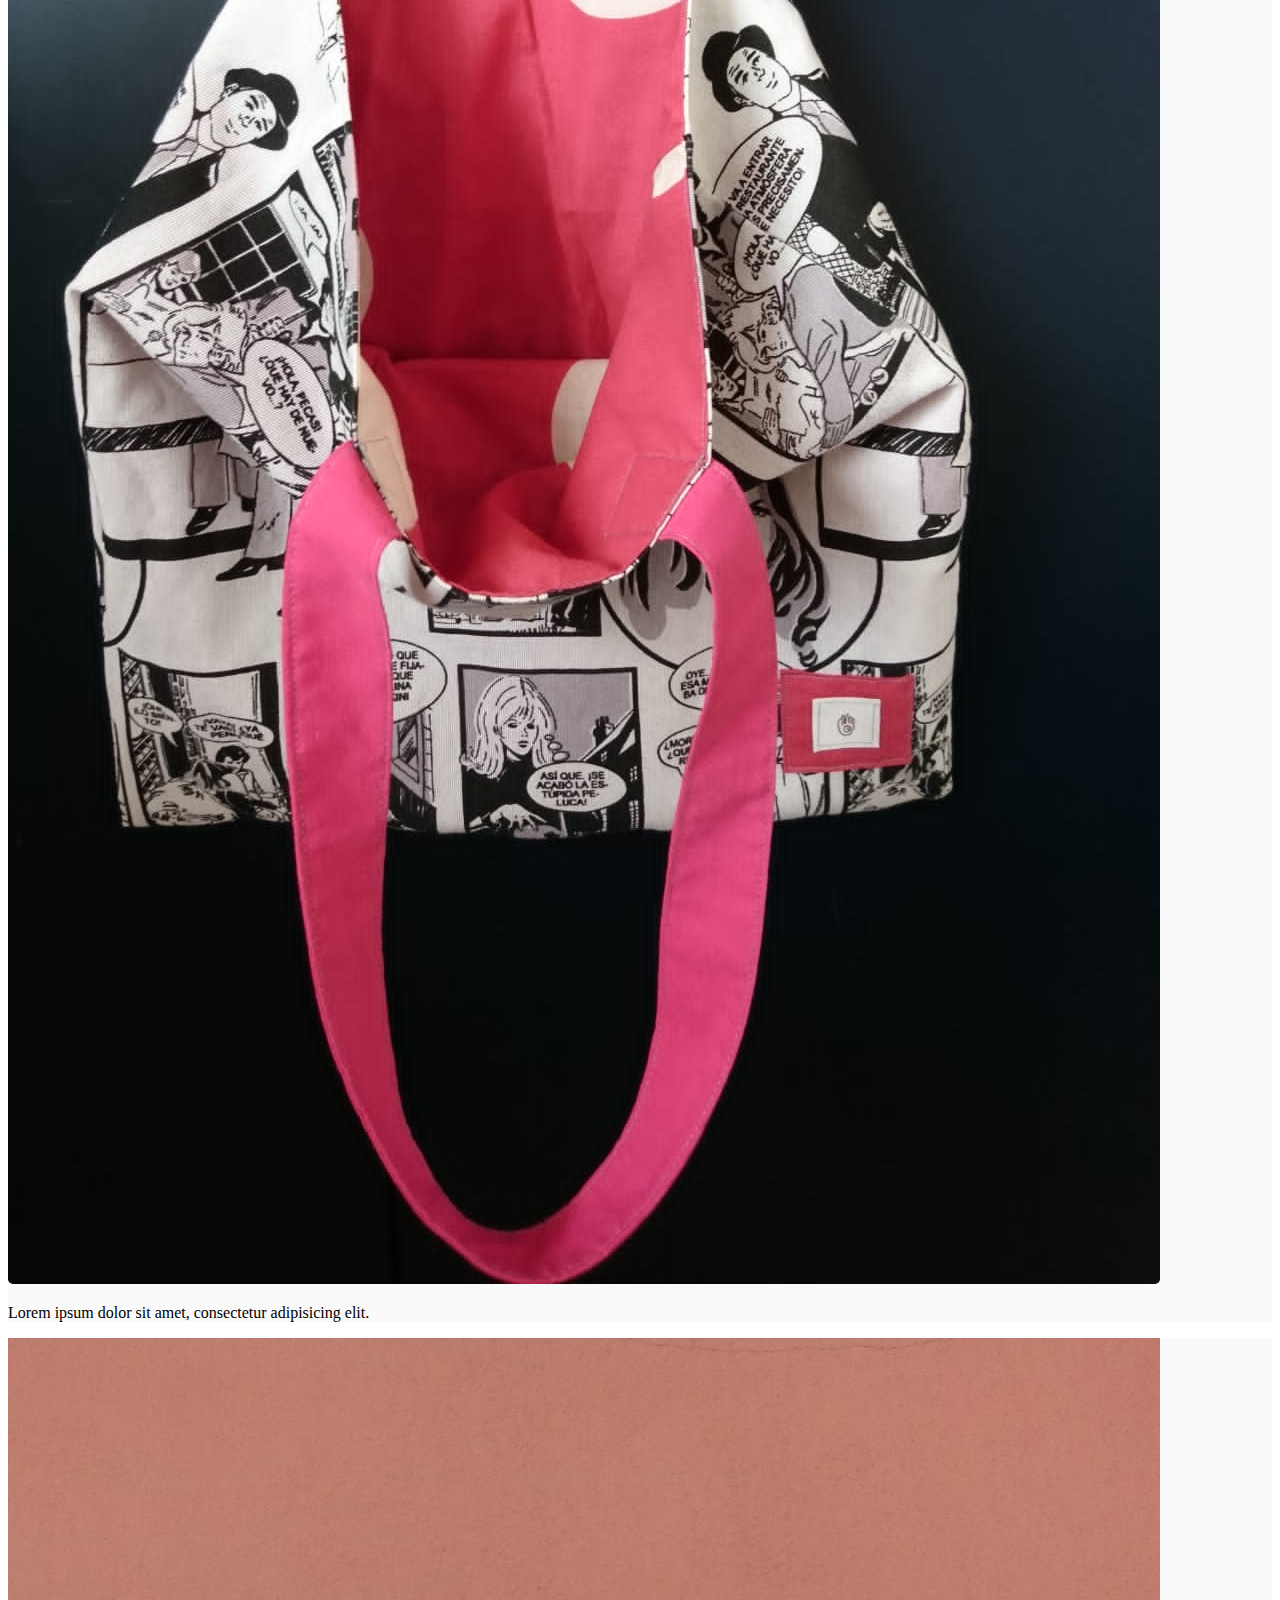
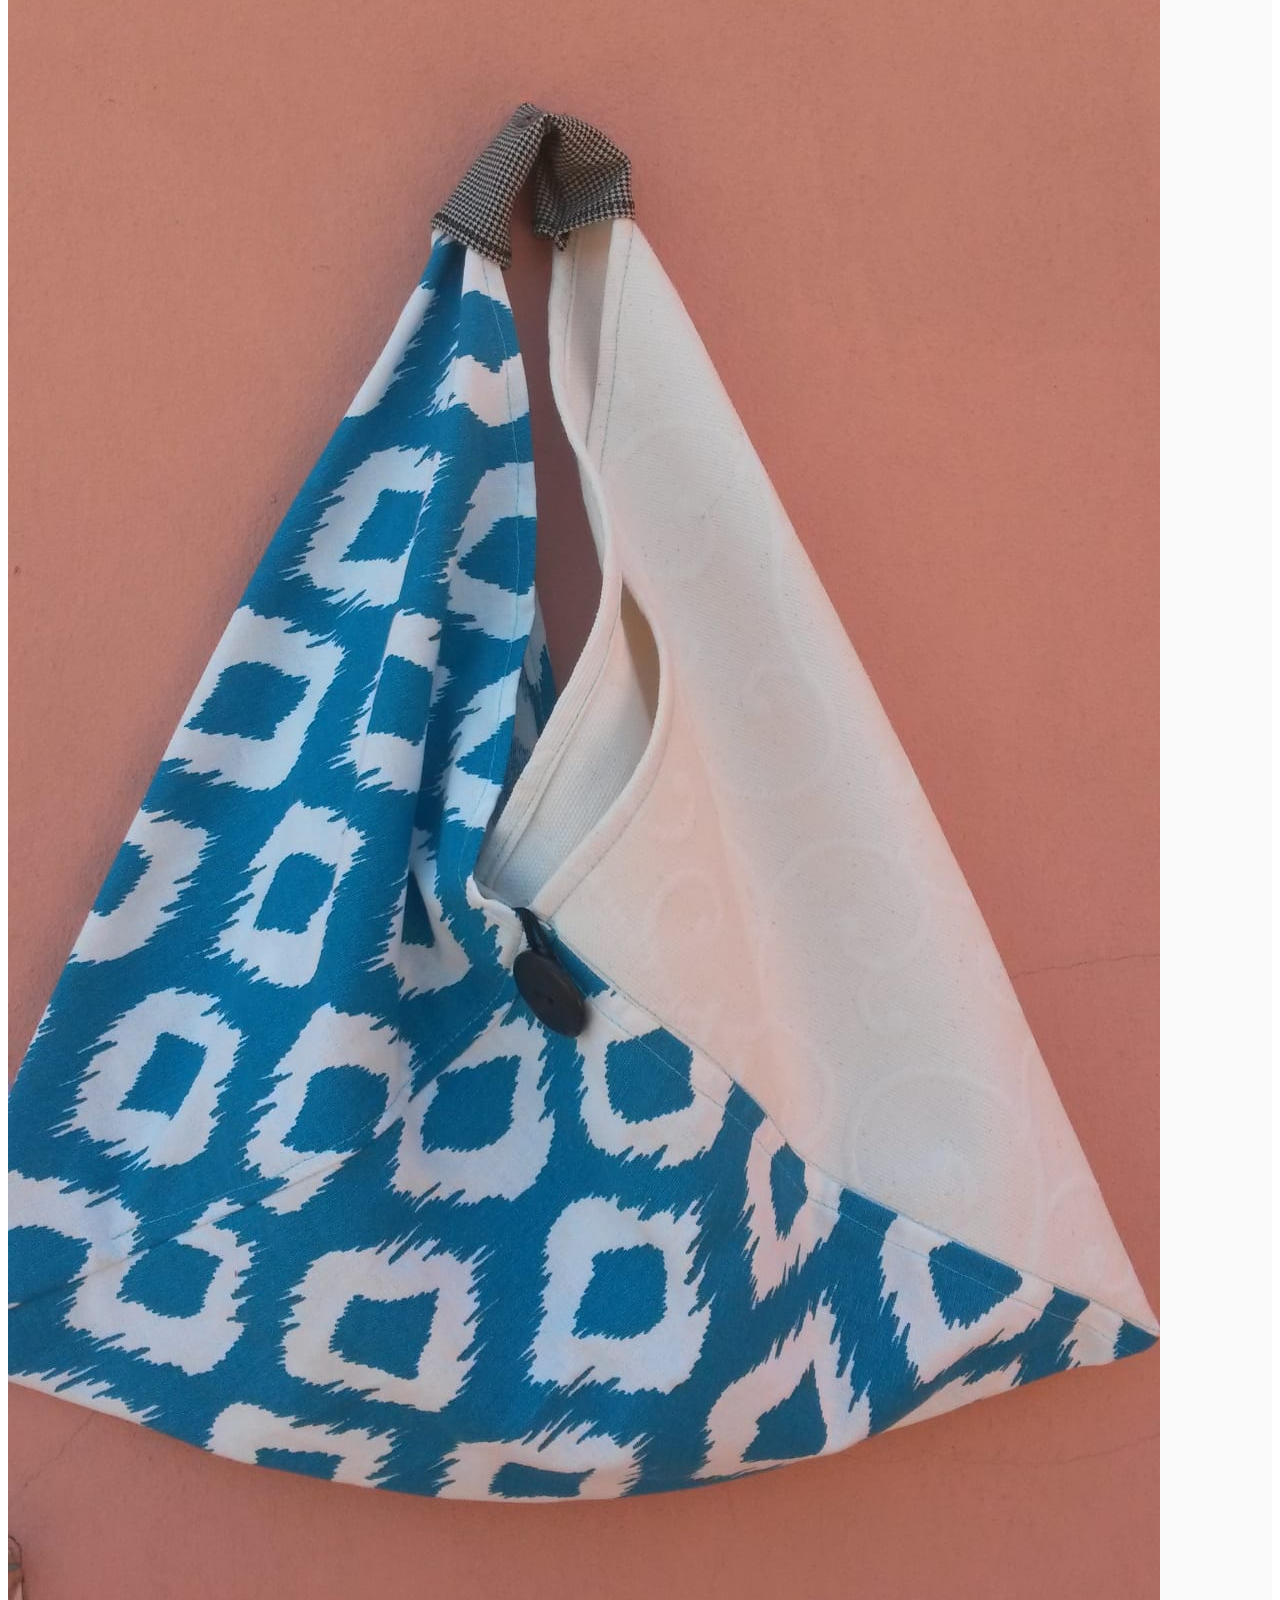
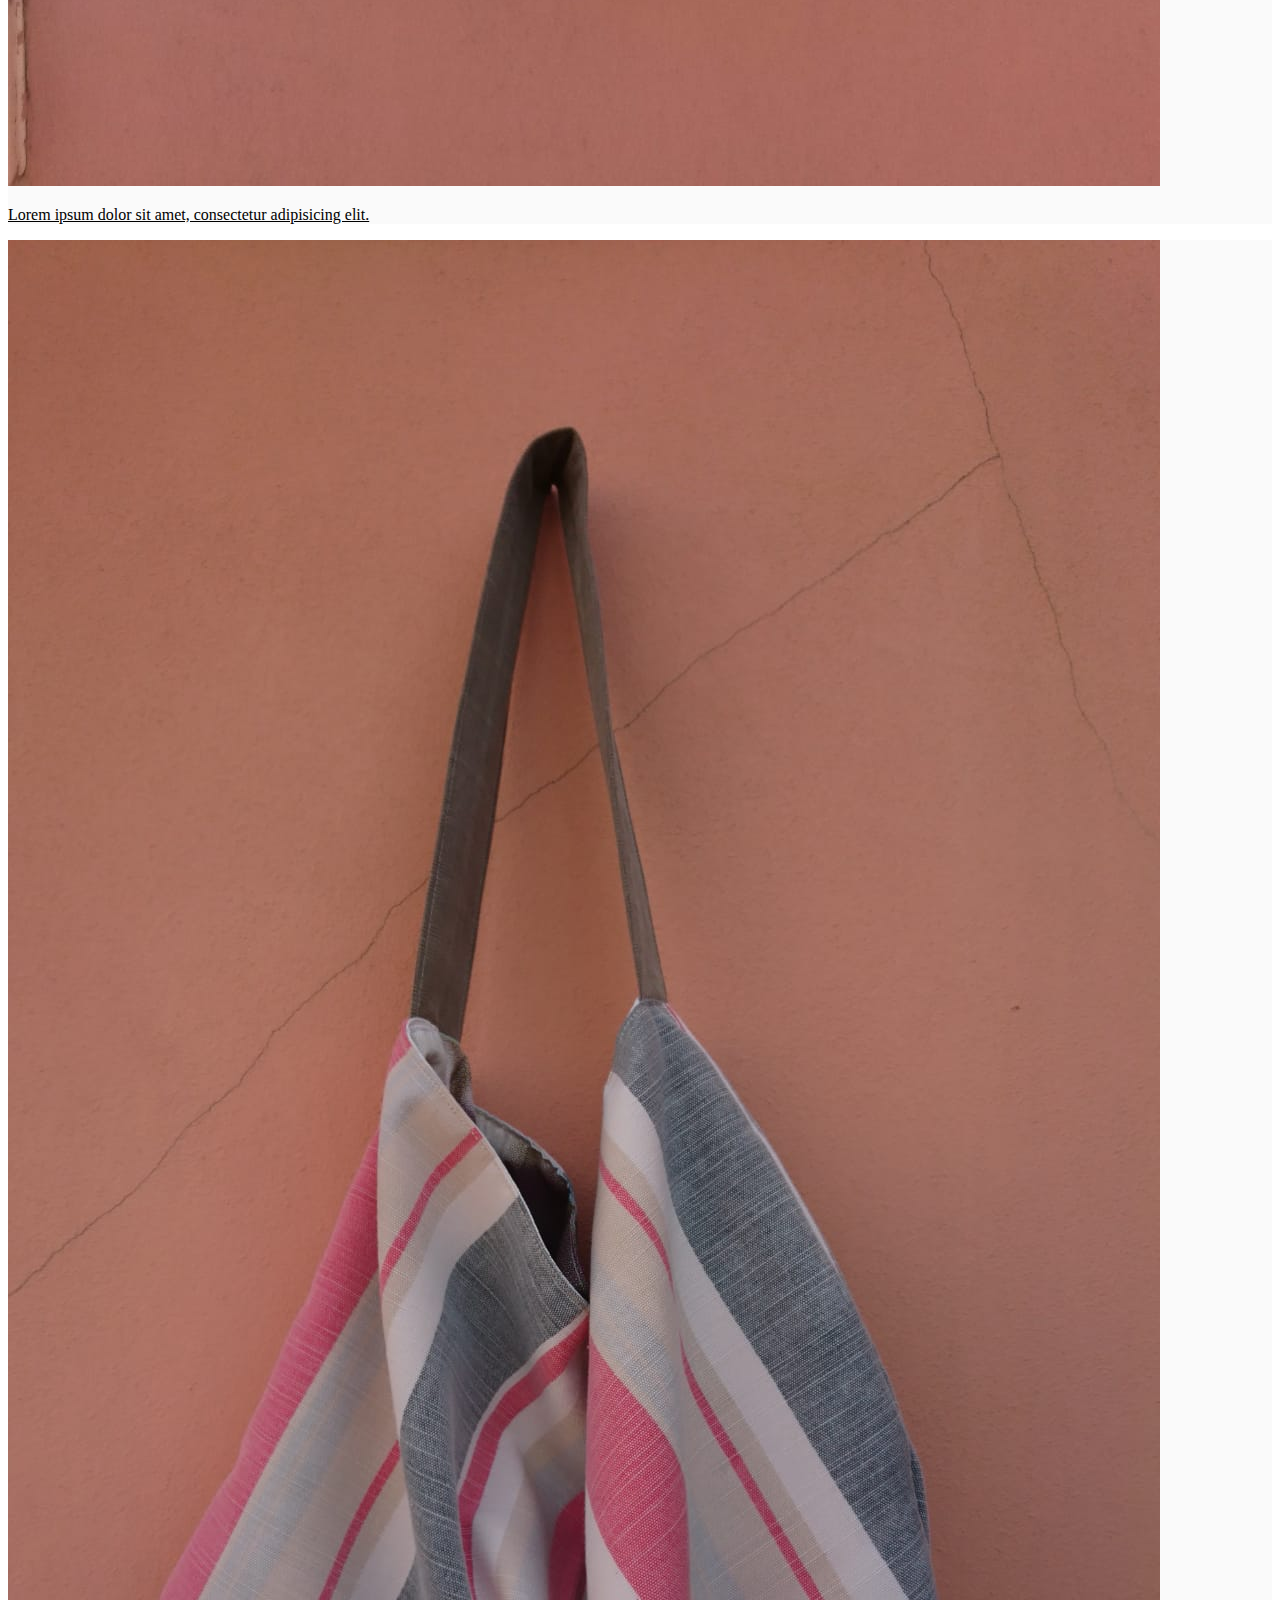
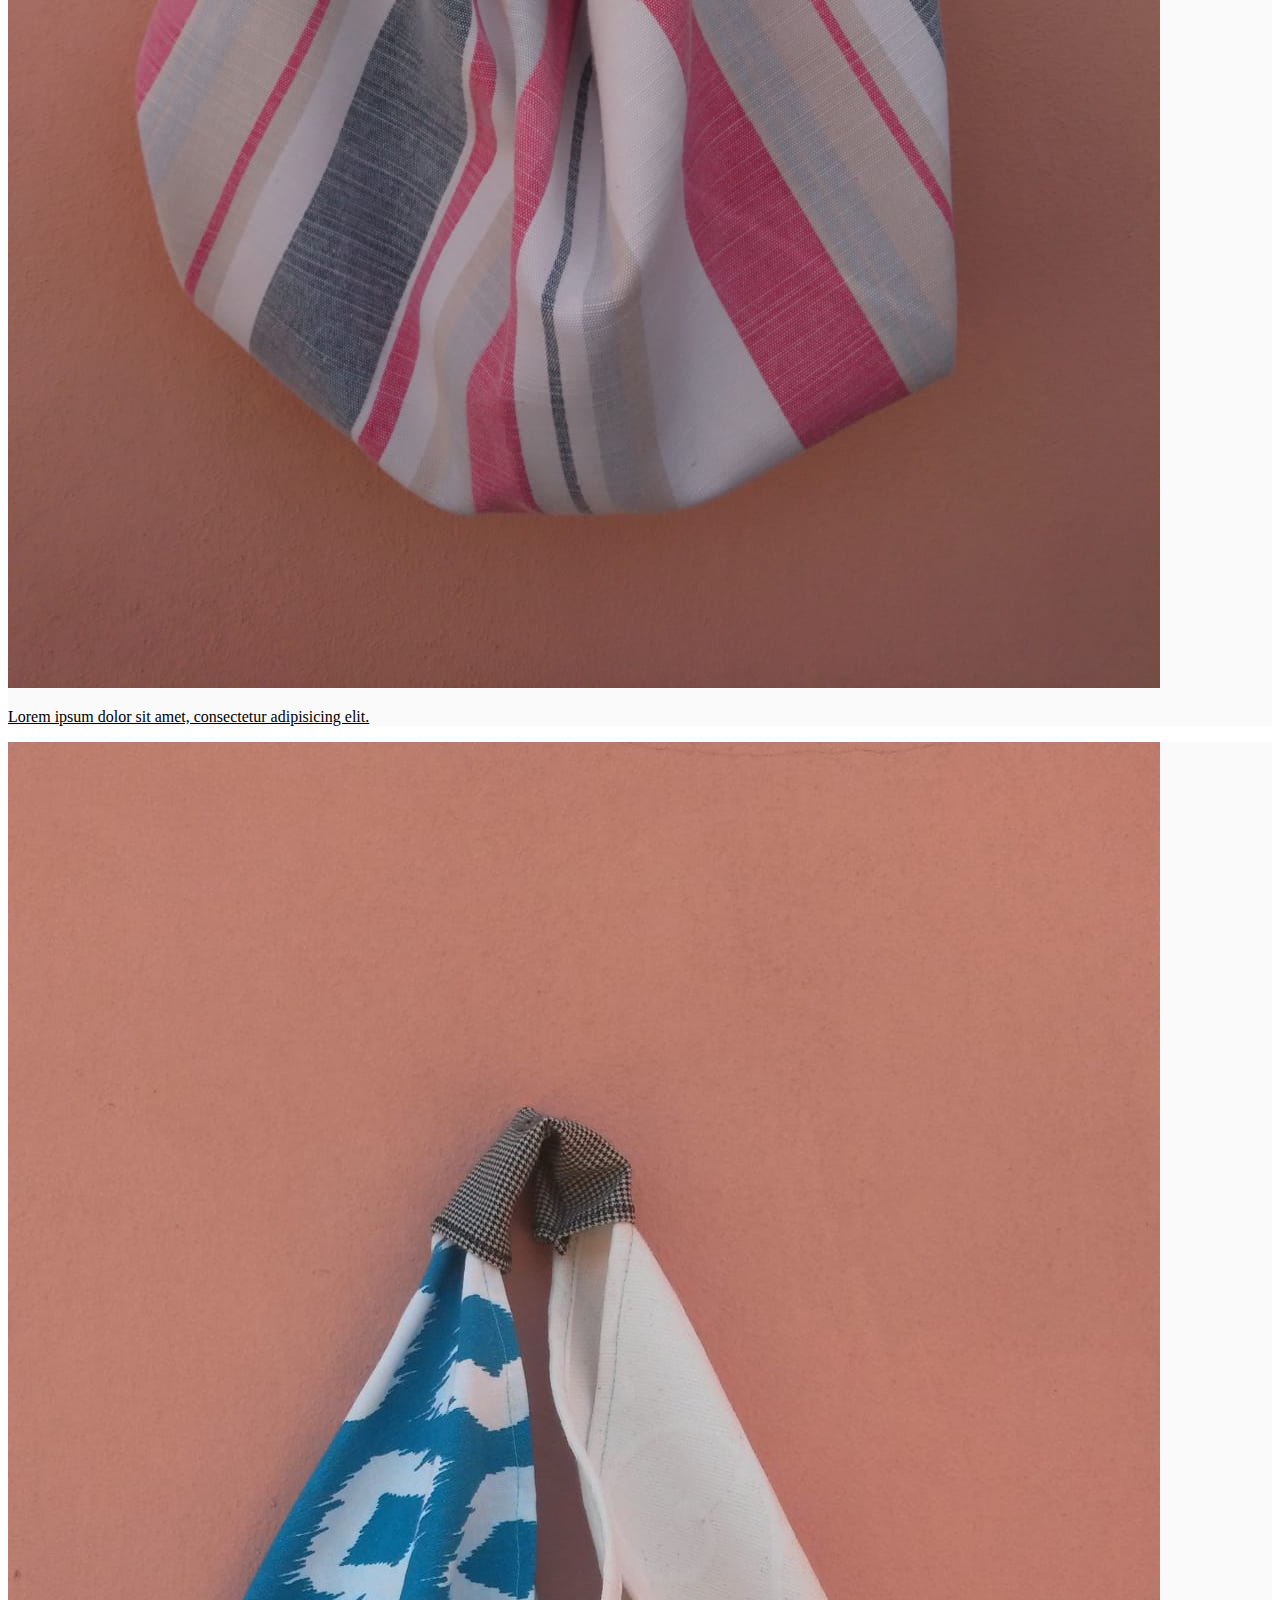
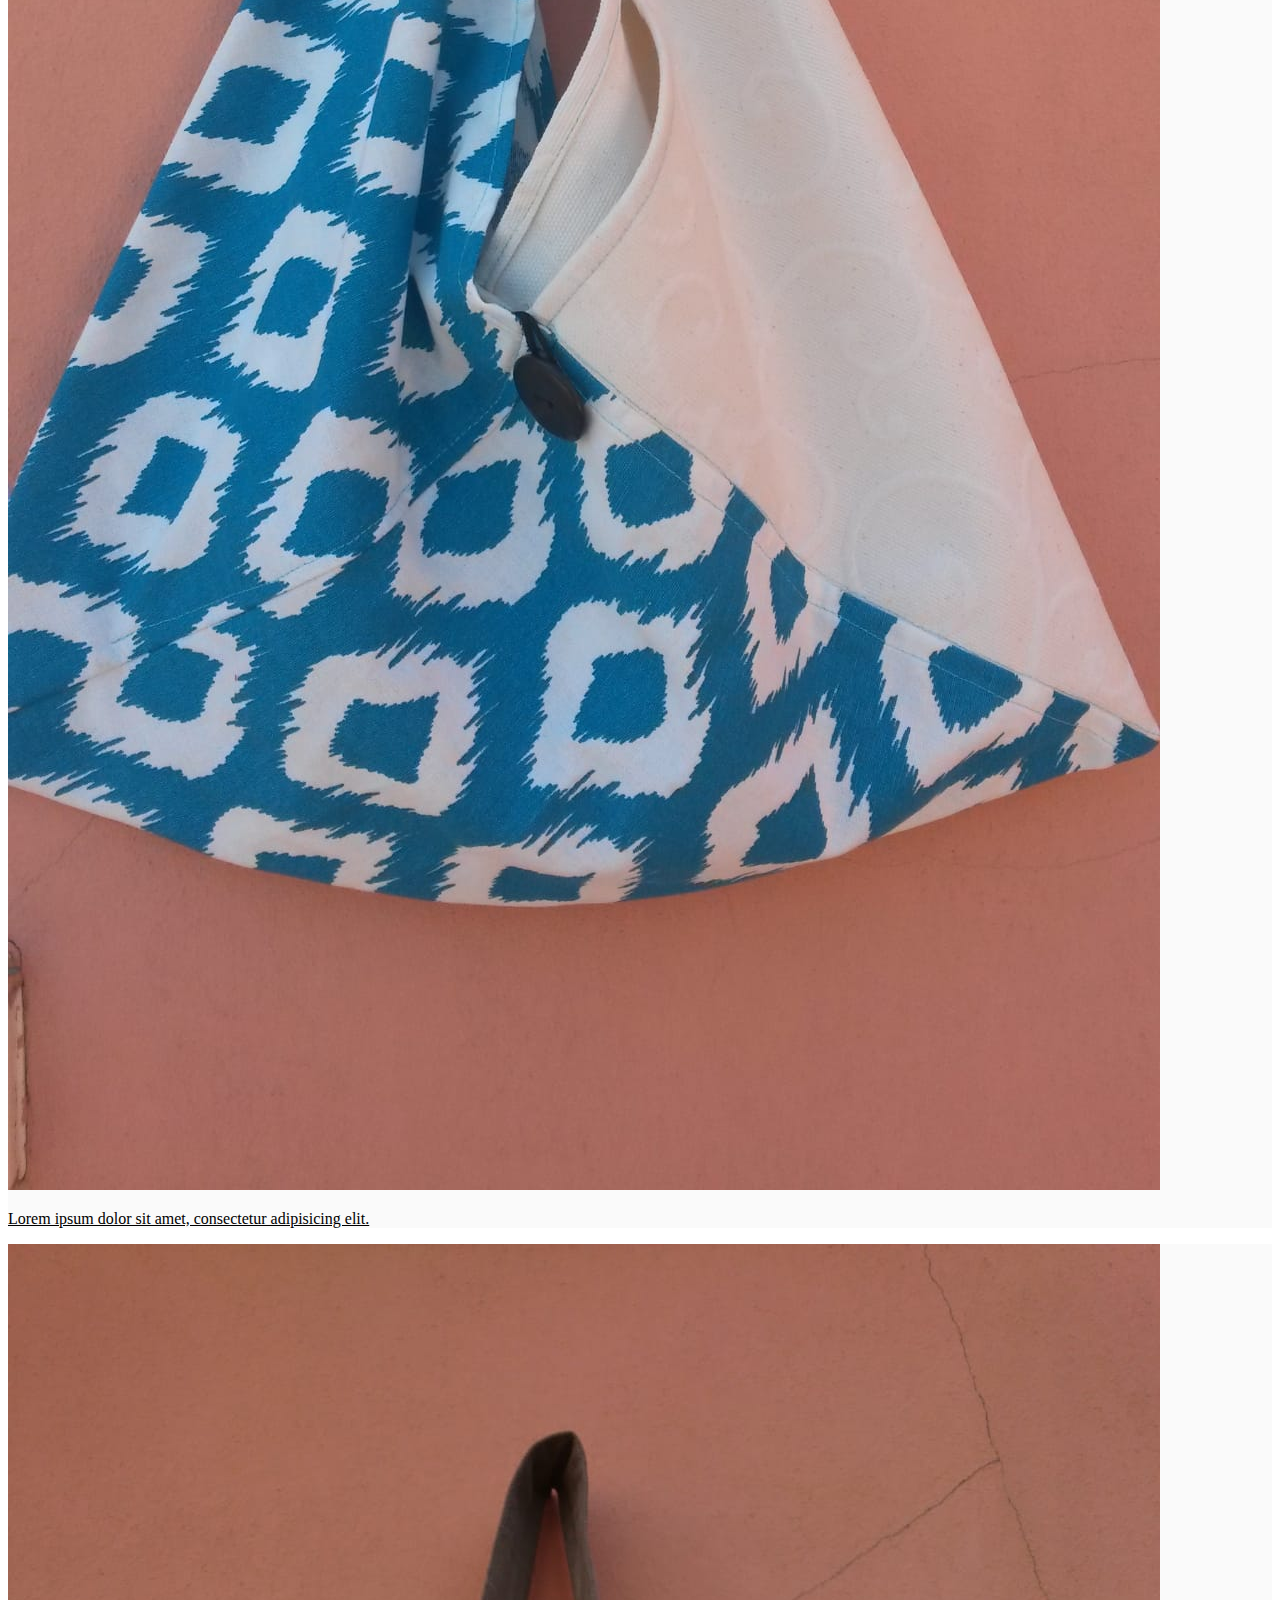
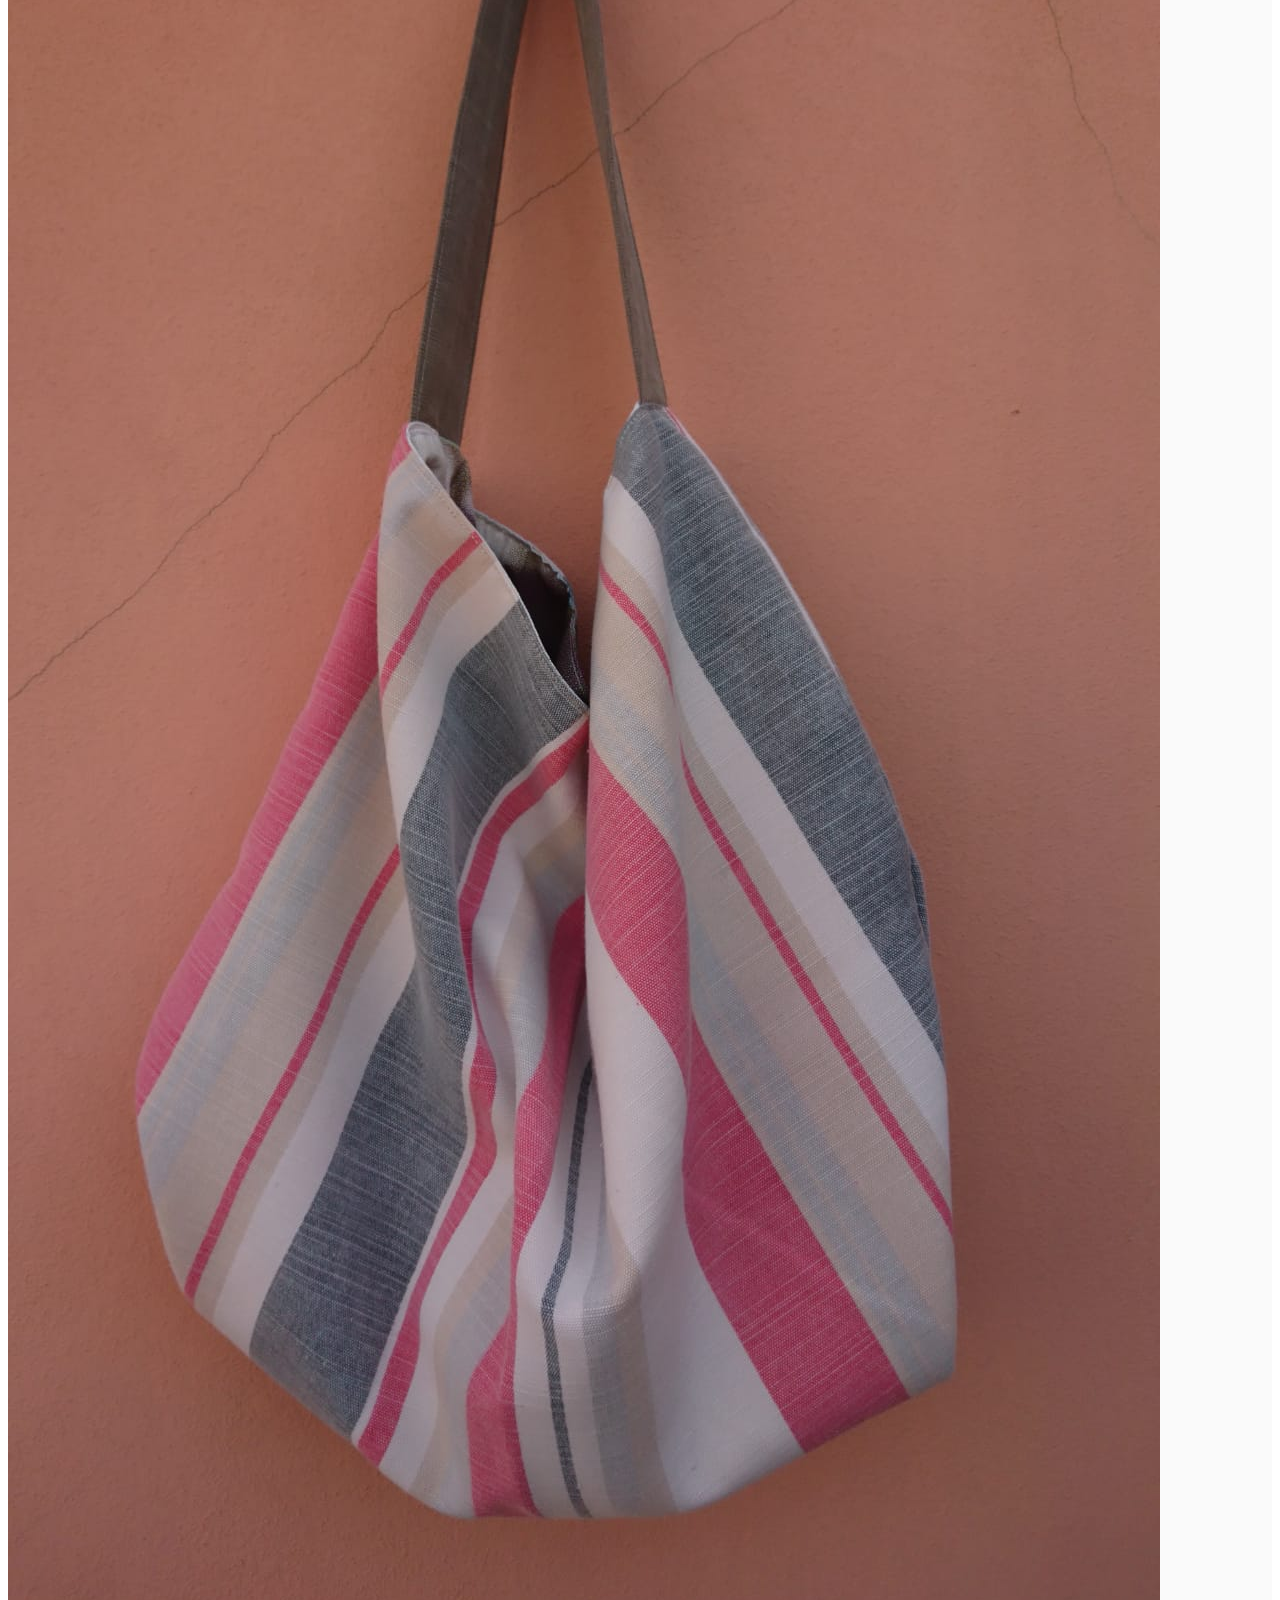
<file: borse.html>
<!DOCTYPE html>
<html lang="it">

<head>
    <link href="https://cdn.jsdelivr.net/npm/bootstrap@5.1.3/dist/css/bootstrap.min.css" rel="stylesheet"
        integrity="sha384-1BmE4kWBq78iYhFldvKuhfTAU6auU8tT94WrHftjDbrCEXSU1oBoqyl2QvZ6jIW3" crossorigin="anonymous">
    <link rel="stylesheet" href="https://cdn.jsdelivr.net/npm/bootstrap-icons@1.8.1/font/bootstrap-icons.css">
    <link rel="stylesheet" href="style.css">

    <title>Ammano</title>
</head>

<body>
    <nav class="navbar navbar-expand-lg navbar-light" style="background-color: #40758C;">
        <div class="container-fluid">
            <a class="navbar-brand  ps-2" href="index.html">
                <img src="images/logoammano.svg" alt="ammano" height="40em">
            </a>
            <button class="navbar-toggler" type="button" data-bs-toggle="collapse" data-bs-target="#navbarNav"
                aria-controls="navbarNav" aria-expanded="false" aria-label="Toggle navigation">
                <span class="navbar-toggler-icon"></span>
            </button>
            <div class="collapse navbar-collapse justify-content-between" id="navbarNav">
                <ul class="navbar-nav">
                    <li class="nav-item px-2 fs-5">
                        <a class="nav-link active" href="index.html">Home</a>
                    </li>
                    <li class="nav-item px-2 fs-5">
                        <a class="nav-link active" href="borse.html">Borse</a>
                    </li>
                    <li class="nav-item px-2 fs-5">
                        <a class="nav-link active" href="#">Vestiti</a>
                    </li>
                    <li class="nav-item px-2 fs-5">
                        <a class="nav-link active" href="#">Cucina</a>
                    </li>


                </ul>
                <ul class="navbar-nav pe-2">
                    <li class="nav-item px-2 fs-5"><a href="https://it-it.facebook.com/gisella.ammano" target="_blank"
                            class="nav-link bi bi-facebook"></a></li>
                    <li class="nav-item px-2 fs-5"><a href="#" class="nav-link bi bi-instagram"></a></li>
                    <li class="nav-item px-2 fs-5"><a href="#" class="nav-link bi bi-pinterest"></a></li>
                </ul>
            </div>
        </div>
    </nav>



    <!-- inizio album -->

    <div class="album py-5" style="background-color: #ffffff">
        <div class="container">

            <!-- prima riga -->
            <div class="row gx-5">
                <div class="col-md-3">

                    <div class="card mb-4 box-shadow" style="background-color: #fafafa;">
                        <img id="myImg" class="card-img-top pt-1 px-1" src="images/borse/IMG-20220406-WA0001.jpg"
                            alt="Borsa di tappezzeria con materiale di riciclo">
                        <!-- The Modal -->
                        <div id="myModal" class="modal">
                            <!-- The Close Button -->
                            <span class="close">&times;</span>
                            <!-- Modal Content (The Image) -->
                            <img class="modal-content" id="img01">
                            <!-- Modal Caption (Image Text) -->
                            <div id="caption"></div>
                        </div>
                        <div class="card-body">
                            <p class="card-title text-center">Borsa 15
                            </p>
                        </div>
                    </div>

                </div>
                <div class="col-md-3">

                    <div class="card mb-4 box-shadow" style="background-color: #fafafa;">
                        <img id="myImg" class="card-img-top pt-1 px-1" src="images/borse/IMG-20220406-WA0018.jpg"
                            alt="Borsa n.15">
                        <!-- The Modal -->
                        <div id="myModal" class="modal">
                            <!-- The Close Button -->
                            <span class="close">&times;</span>
                            <!-- Modal Content (The Image) -->
                            <img class="modal-content" id="img01">
                            <!-- Modal Caption (Image Text) -->
                            <div id="caption"></div>
                        </div>
                        <div class="card-body">
                            <p class="card-text">Lorem ipsum dolor sit amet, consectetur adipisicing elit.
                            </p>
                        </div>
                    </div>

                </div>
                <div class="col-md-3">

                    <div class="card mb-4 box-shadow" style="background-color: #fafafa;">
                        <img id="myImg" class="card-img-top pt-1 px-1" src="images/borse/IMG-20220406-WA0009.jpg"
                            alt="Borsa n.15">
                        <!-- The Modal -->
                        <div id="myModal" class="modal">
                            <!-- The Close Button -->
                            <span class="close">&times;</span>
                            <!-- Modal Content (The Image) -->
                            <img class="modal-content" id="img01">
                            <!-- Modal Caption (Image Text) -->
                            <div id="caption"></div>
                        </div>
                        <div class="card-body">
                            <p class="card-text">Lorem ipsum dolor sit amet, consectetur adipisicing elit.
                            </p>
                        </div>
                    </div>


                </div>
                <div class="col-md-3">

                    <div class="card mb-4 box-shadow" style="background-color: #fafafa;">
                        <img id="myImg" class="card-img-top pt-1 px-1" src="images/borse/IMG-20220406-WA0014.jpg"
                            alt="Borsa n.15">
                        <!-- The Modal -->
                        <div id="myModal" class="modal">
                            <!-- The Close Button -->
                            <span class="close">&times;</span>
                            <!-- Modal Content (The Image) -->
                            <img class="modal-content" id="img01">
                            <!-- Modal Caption (Image Text) -->
                            <div id="caption"></div>
                        </div>
                        <div class="card-body">
                            <p class="card-text">Lorem ipsum dolor sit amet, consectetur adipisicing elit.
                            </p>
                        </div>
                    </div>

                </div>
                <div class="col-md-3">
                    <a class="text-decoration-none" style="color:black" href="image.html">
                        <div class="card mb-4 box-shadow" style="background-color: #fafafa;">
                            <img id="Img" class="card-img-top pt-1 px-1" src="images/borse/IMG-20220406-WA0050.jpg">
                            <div class="card-body">
                                <p class="card-text">Lorem ipsum dolor sit amet, consectetur adipisicing elit.
                                </p>
                            </div>
                        </div>
                    </a>
                </div>
                <div class="col-md-3">
                    <a class="text-decoration-none" style="color:black" href="image.html">
                        <div class="card mb-4 box-shadow" style="background-color: #fafafa;">
                            <img id="Img" class="card-img-top pt-1 px-1" src="images/borse/IMG-20220406-WA0022.jpg">
                            <div class="card-body">
                                <p class="card-text">Lorem ipsum dolor sit amet, consectetur adipisicing elit.
                                </p>
                            </div>
                        </div>
                    </a>
                </div>
                <div class="col-md-3">
                    <a class="text-decoration-none" style="color:black" href="image.html">
                        <div class="card mb-4 box-shadow" style="background-color: #fafafa;">
                            <img id="Img" class="card-img-top pt-1 px-1" src="images/borse/IMG-20220406-WA0050.jpg">
                            <div class="card-body">
                                <p class="card-text">Lorem ipsum dolor sit amet, consectetur adipisicing elit.
                                </p>
                            </div>
                        </div>
                    </a>
                </div>
                <div class="col-md-3">
                    <a class="text-decoration-none" style="color:black" href="image.html">
                        <div class="card mb-4 box-shadow" style="background-color: #fafafa;">
                            <img id="Img" class="card-img-top pt-1 px-1" src="images/borse/IMG-20220406-WA0022.jpg">
                            <div class="card-body">
                                <p class="card-text">Lorem ipsum dolor sit amet, consectetur adipisicing elit.
                                </p>
                            </div>
                        </div>
                    </a>
                </div>


            </div>
            <!-- seconda riga -->




        </div>
    </div>



    <div class="container-fluid border-top">
        <div class="container">
            <footer class="d-flex flex-wrap justify-content-between align-items-center  my-4">
                <p class="col-md-4 mb-0 text-muted">© 2022 Ammano</p>

                <a href="index.html"
                    class="col-md-4 d-flex align-items-center justify-content-center mb-3 mb-md-0 me-md-auto link-dark text-decoration-none">
                    <img src="images/logoammano.svg" alt="ammano" height="40em">
                </a>

                <ul class="nav col-md-4 justify-content-end">
                    <li class="nav-item"><a href="index.html" class="nav-link px-2 text-muted">Home</a></li>
                    <li class="nav-item"><a href="#top" class="nav-link px-2 text-muted">Borse</a></li>
                    <li class="nav-item"><a href="#" class="nav-link px-2 text-muted">Vestiti</a></li>
                    <li class="nav-item"><a href="#" class="nav-link px-2 text-muted">Cucina</a></li>
                    <li class="nav-item"><a href="#" class="nav-link px-2 text-muted">About</a></li>
                    <li class="nav-item"><a href="https://it-it.facebook.com/gisella.ammano" target="_blank"
                            class="nav-link bi bi-facebook"></a></li>

                </ul>
            </footer>
        </div>
    </div>


    <script src="animation.js"></script>
    <script src="https://cdn.jsdelivr.net/npm/bootstrap@5.1.3/dist/js/bootstrap.bundle.min.js"
        integrity="sha384-ka7Sk0Gln4gmtz2MlQnikT1wXgYsOg+OMhuP+IlRH9sENBO0LRn5q+8nbTov4+1p"
        crossorigin="anonymous"></script>
</body>

</html>
</file>
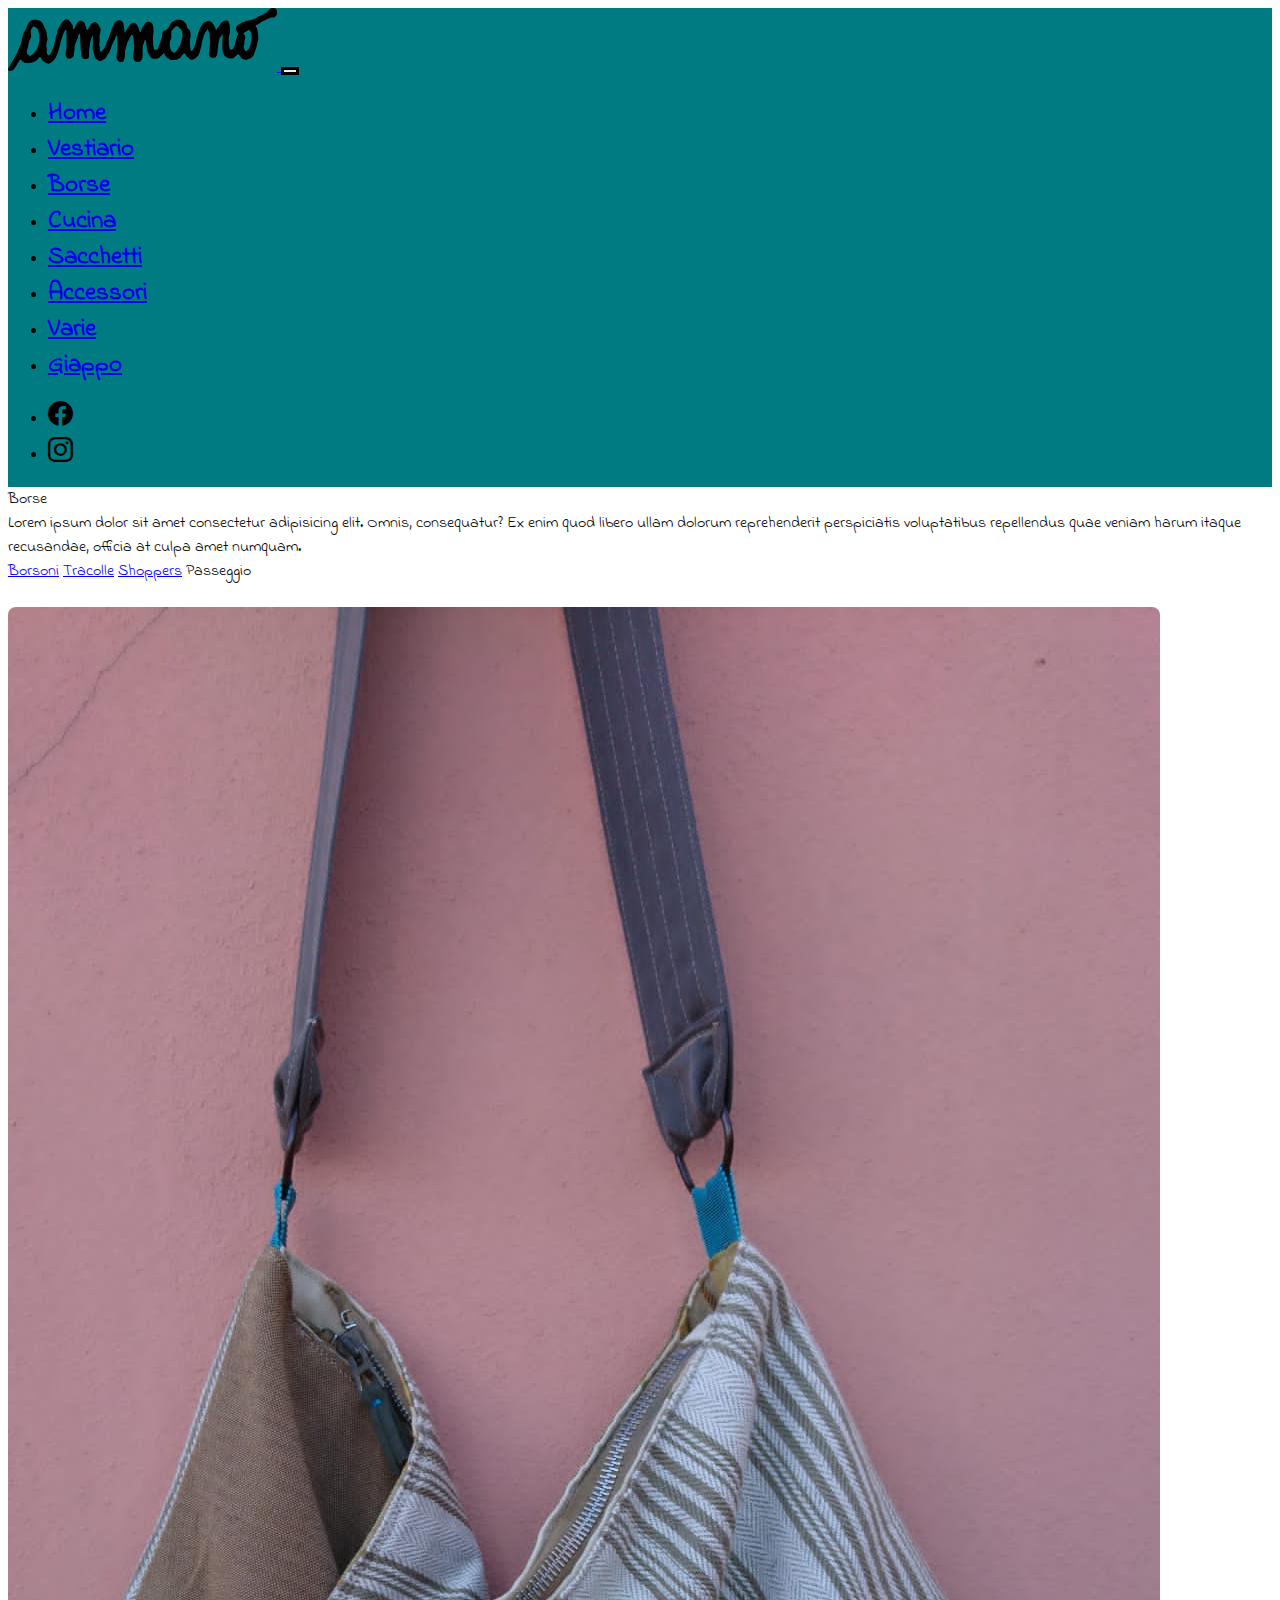
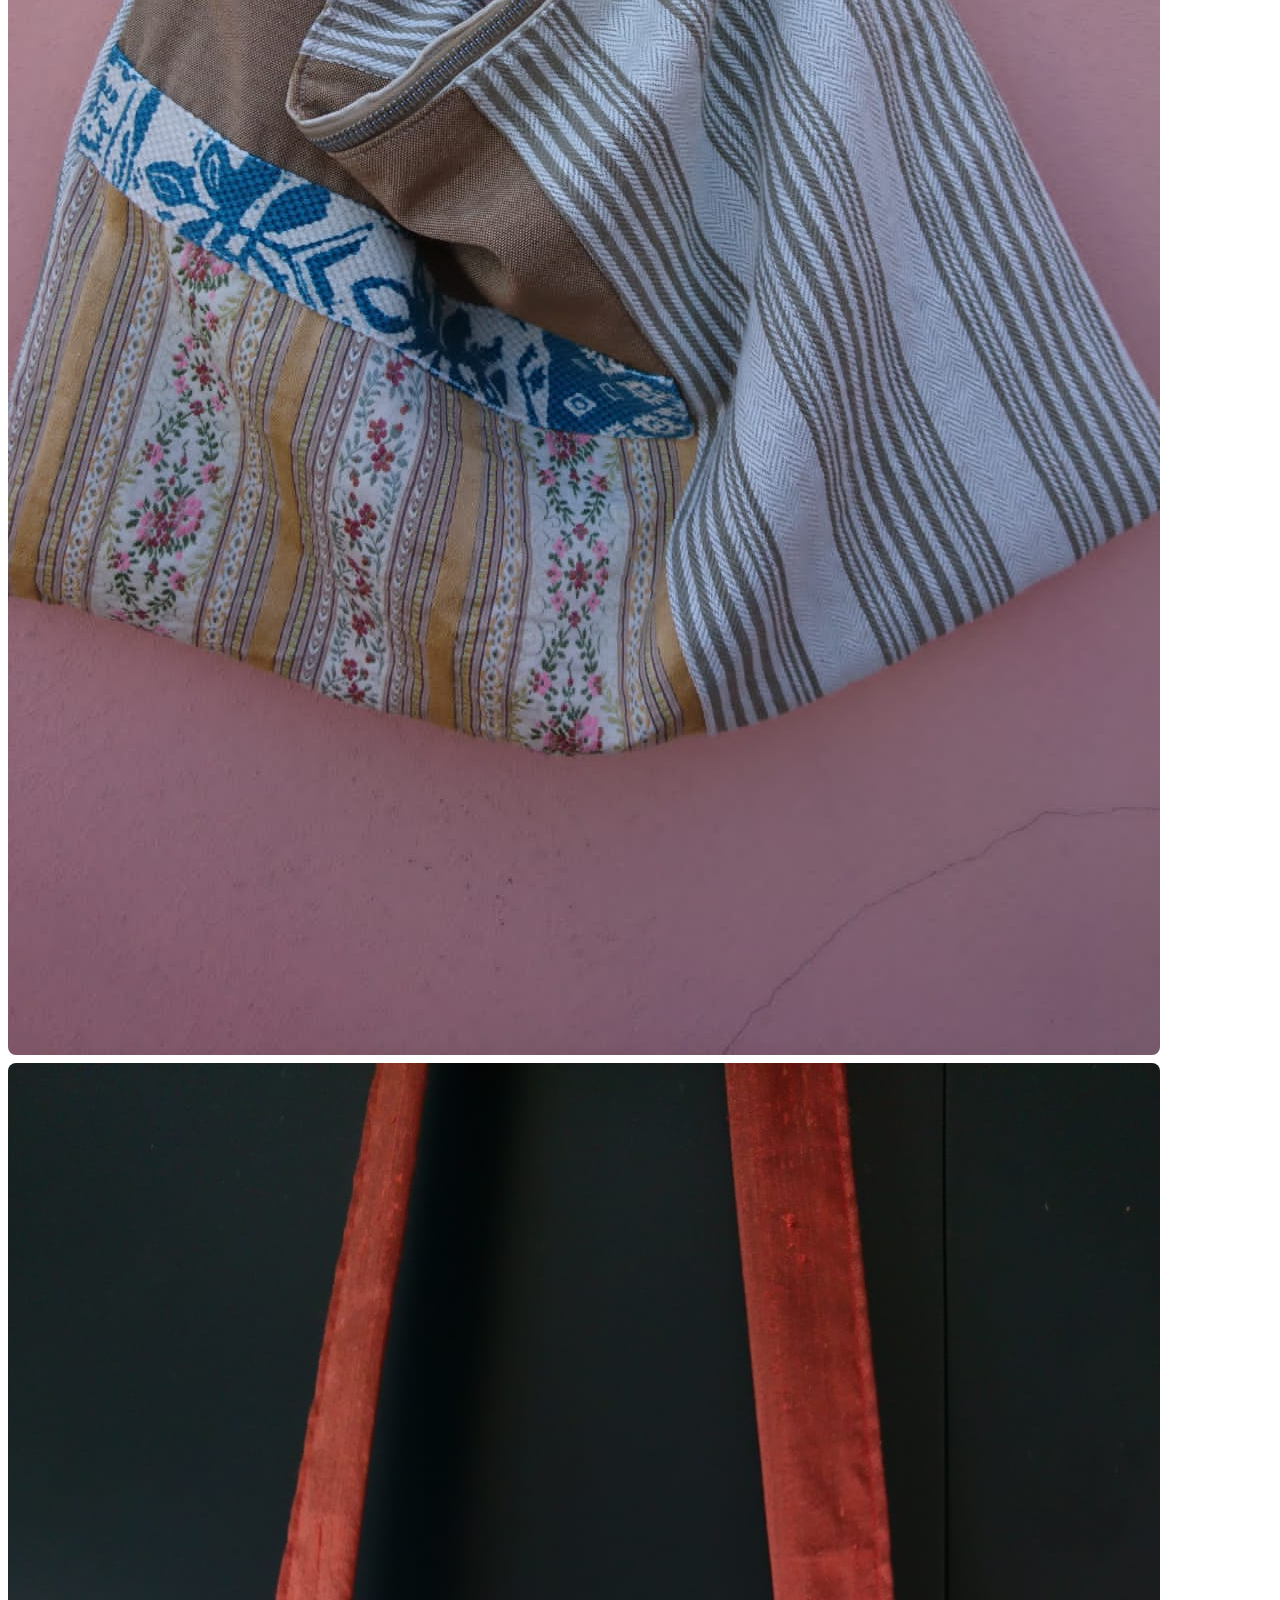
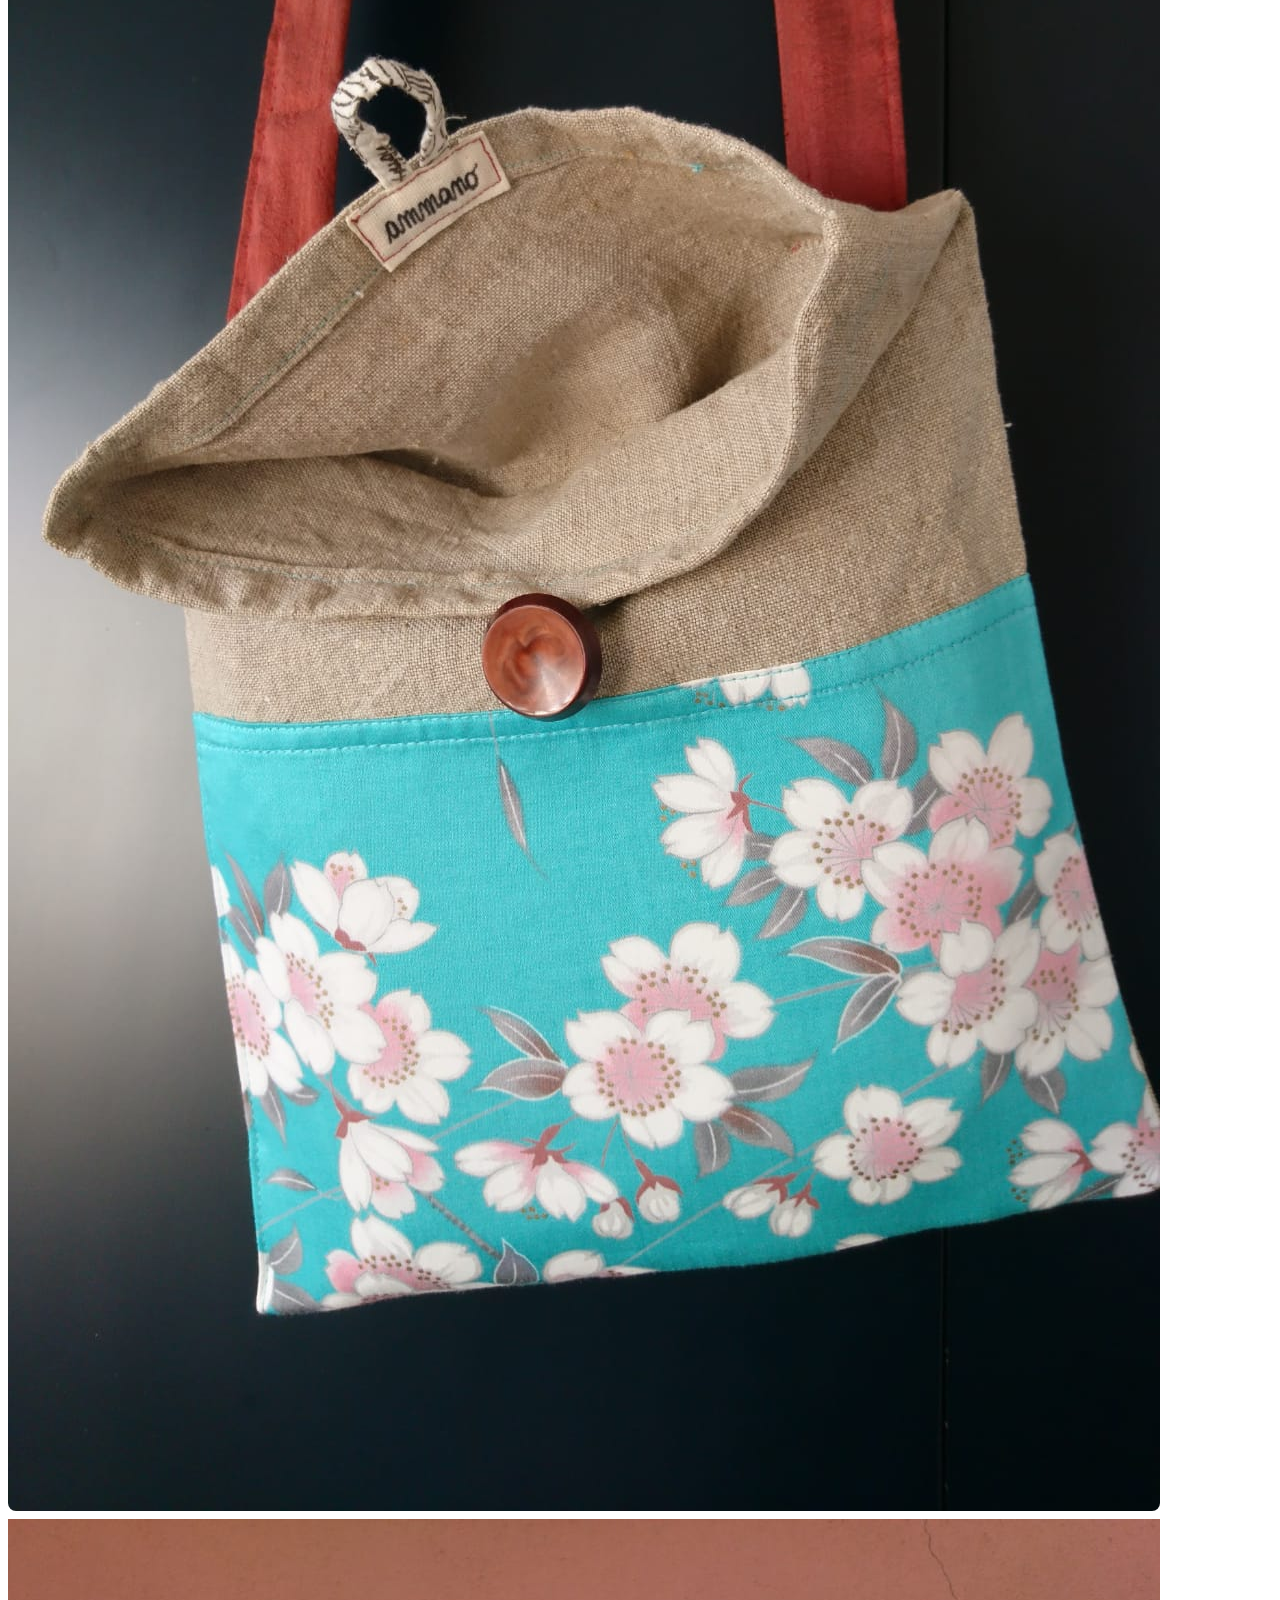
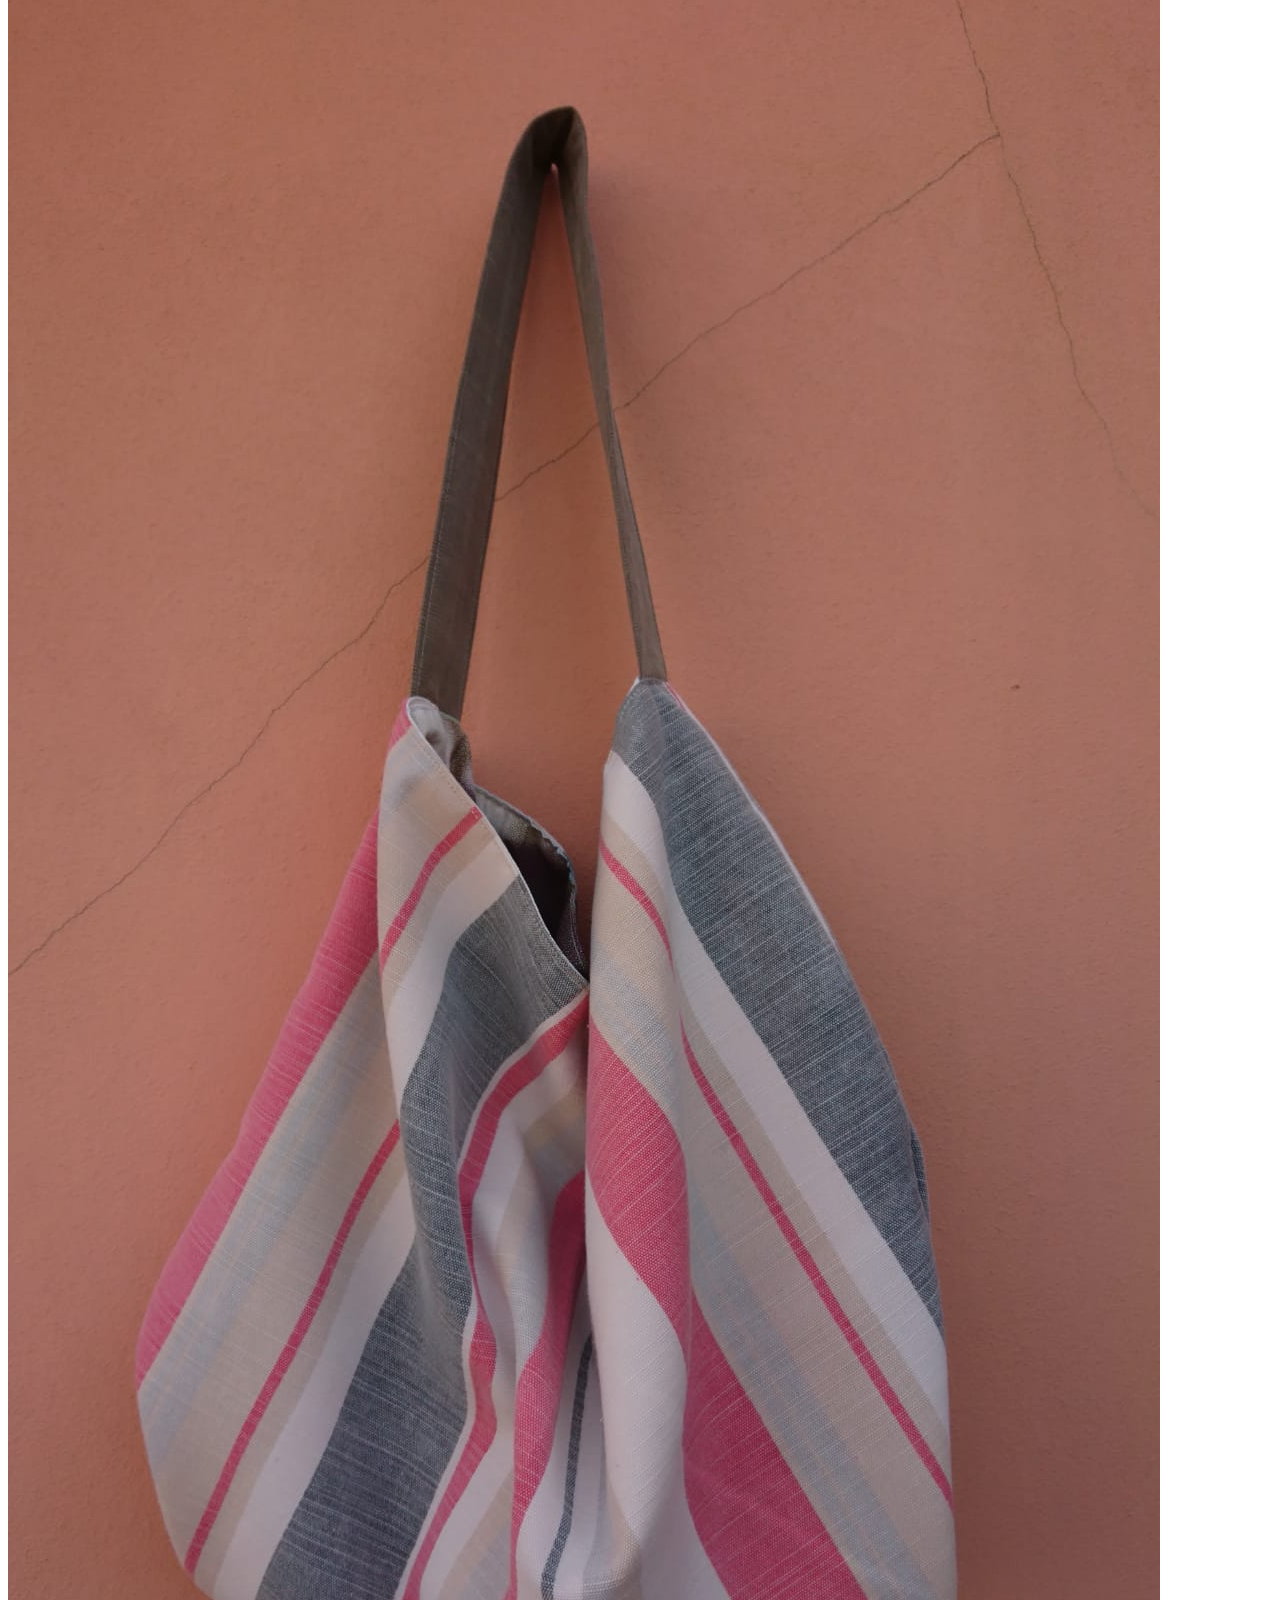
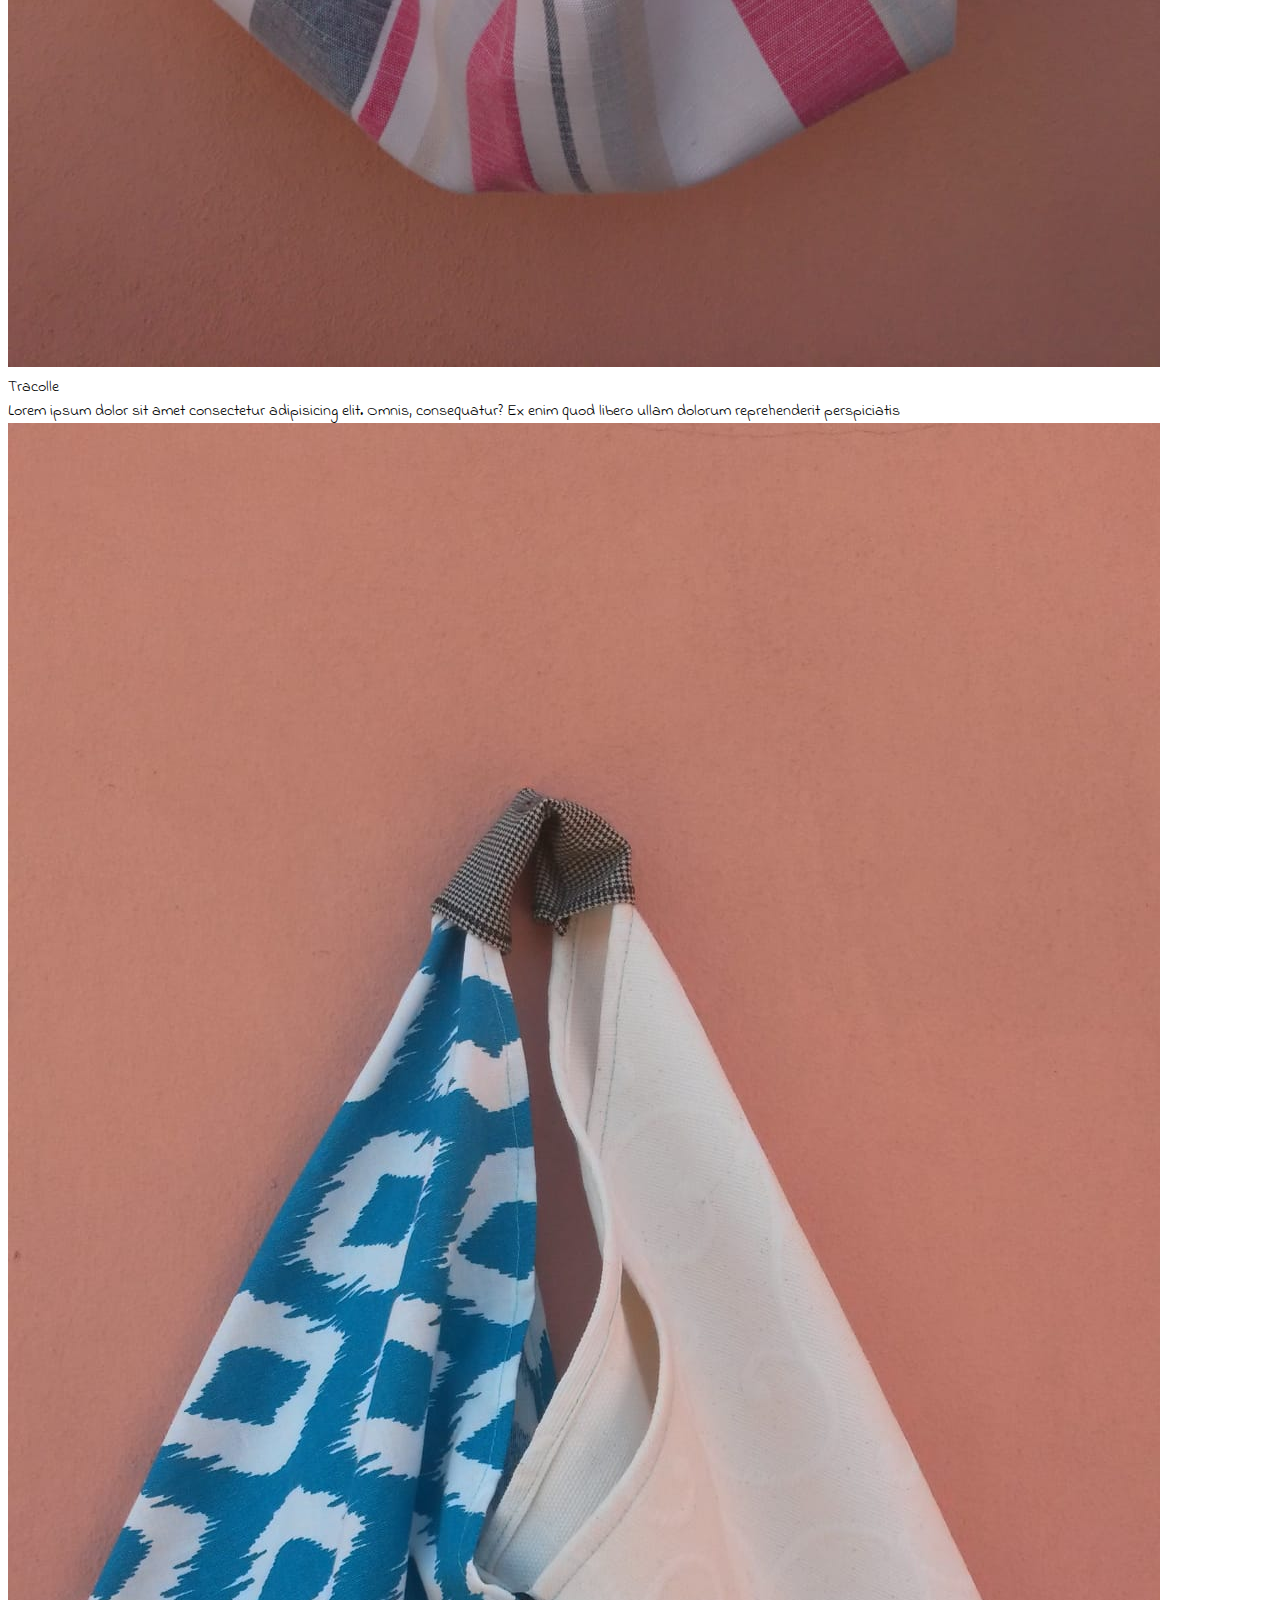
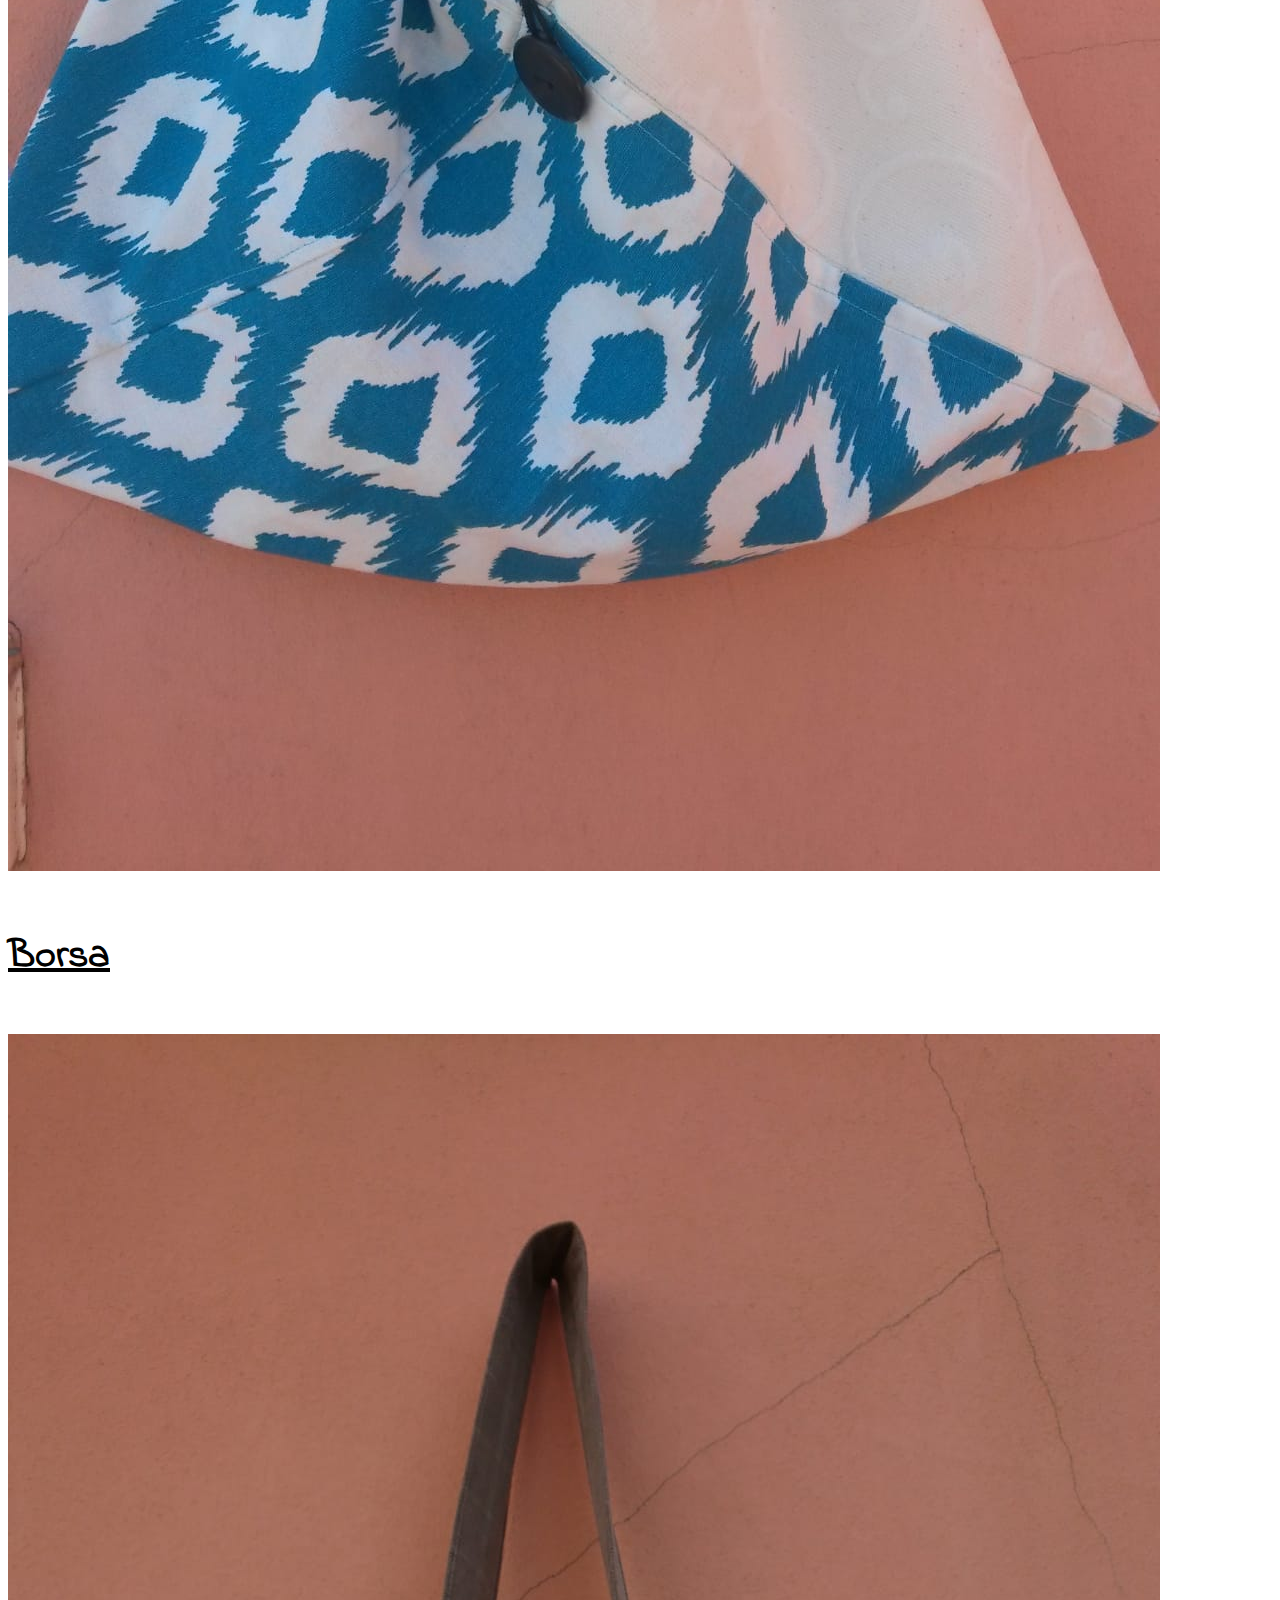
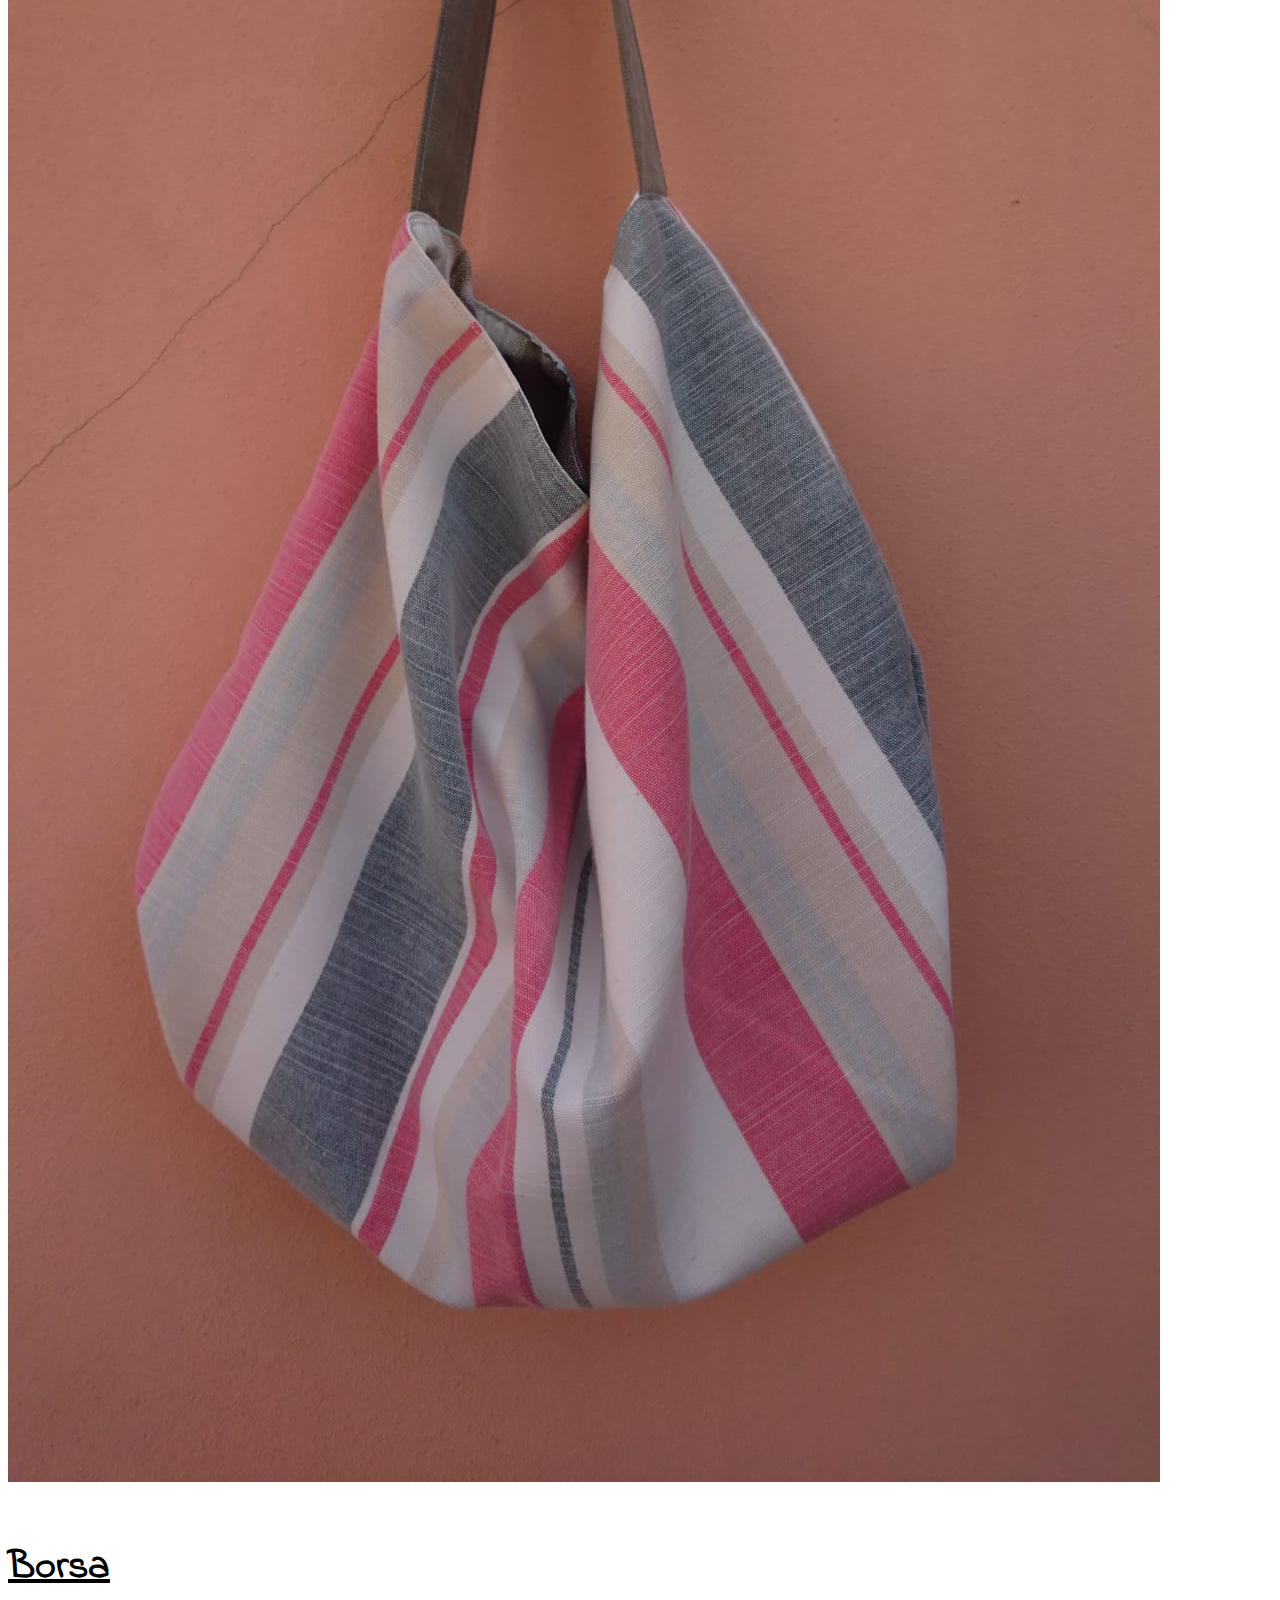
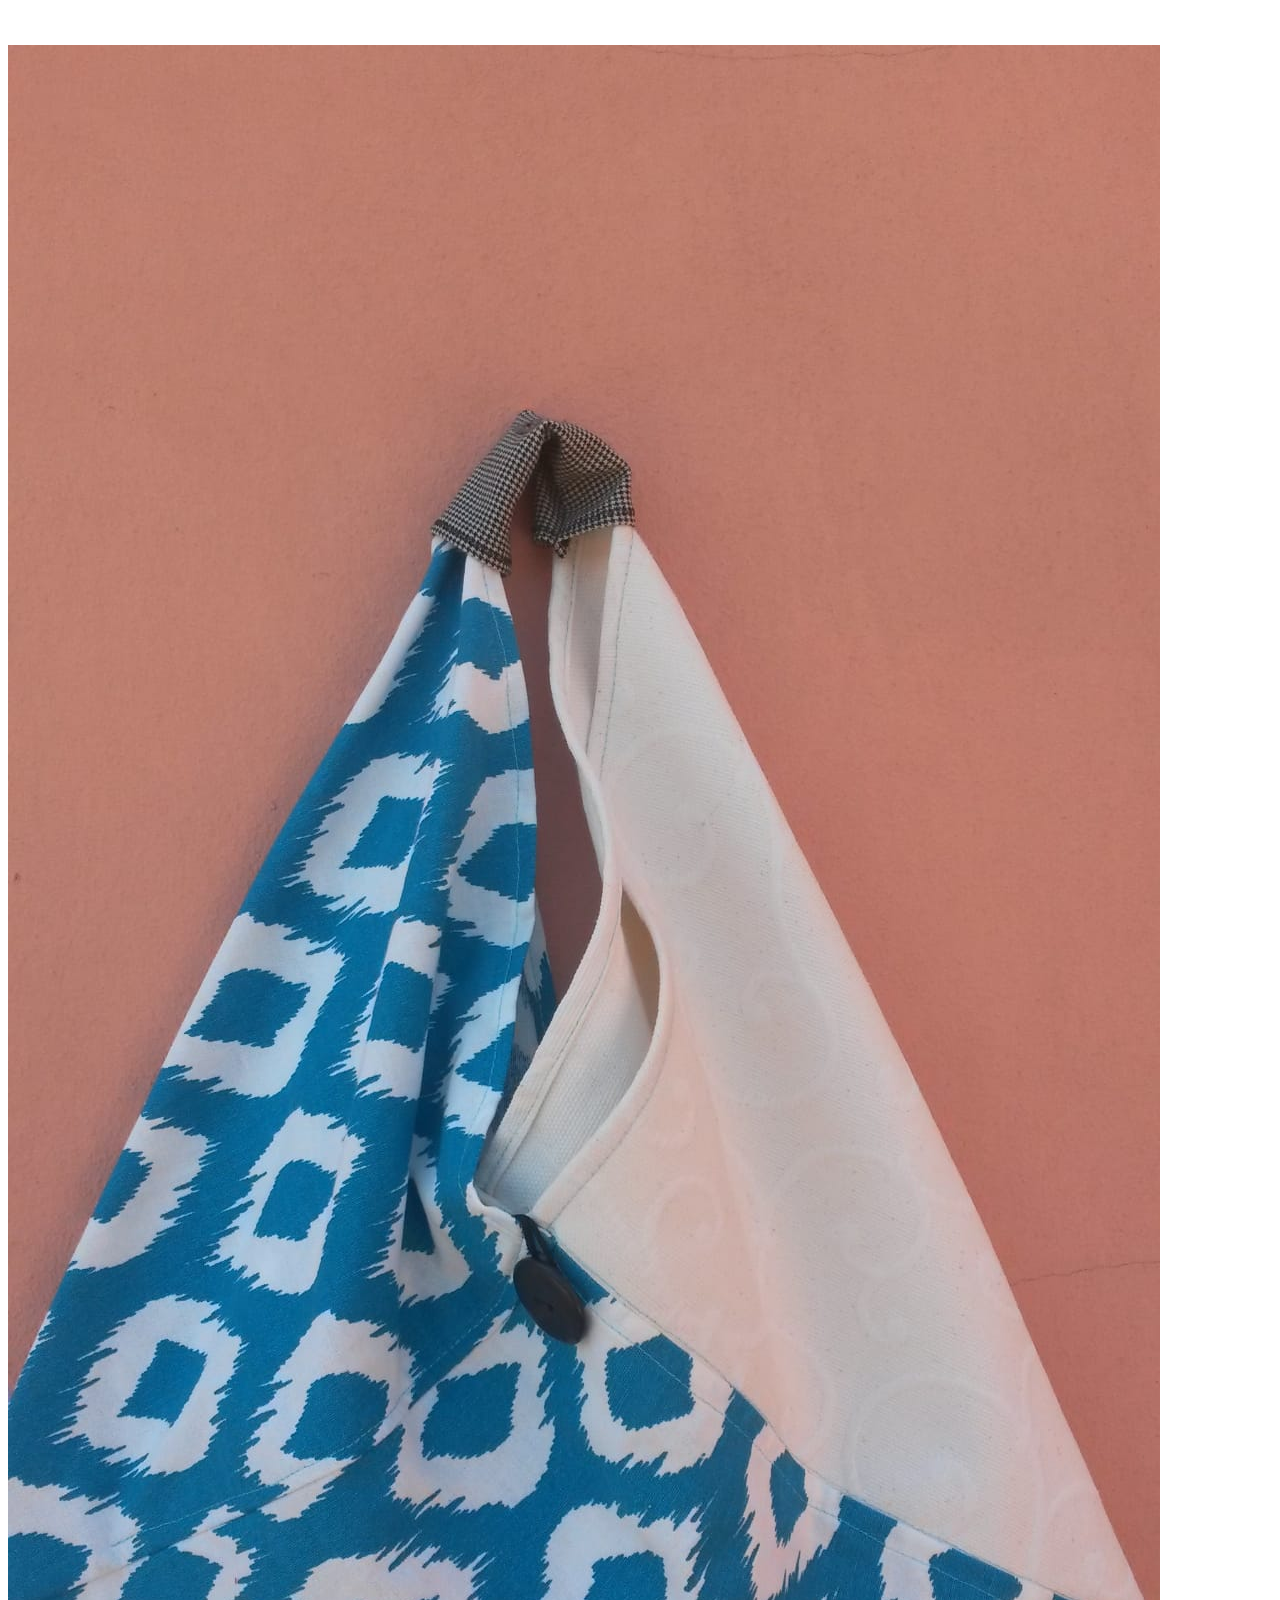
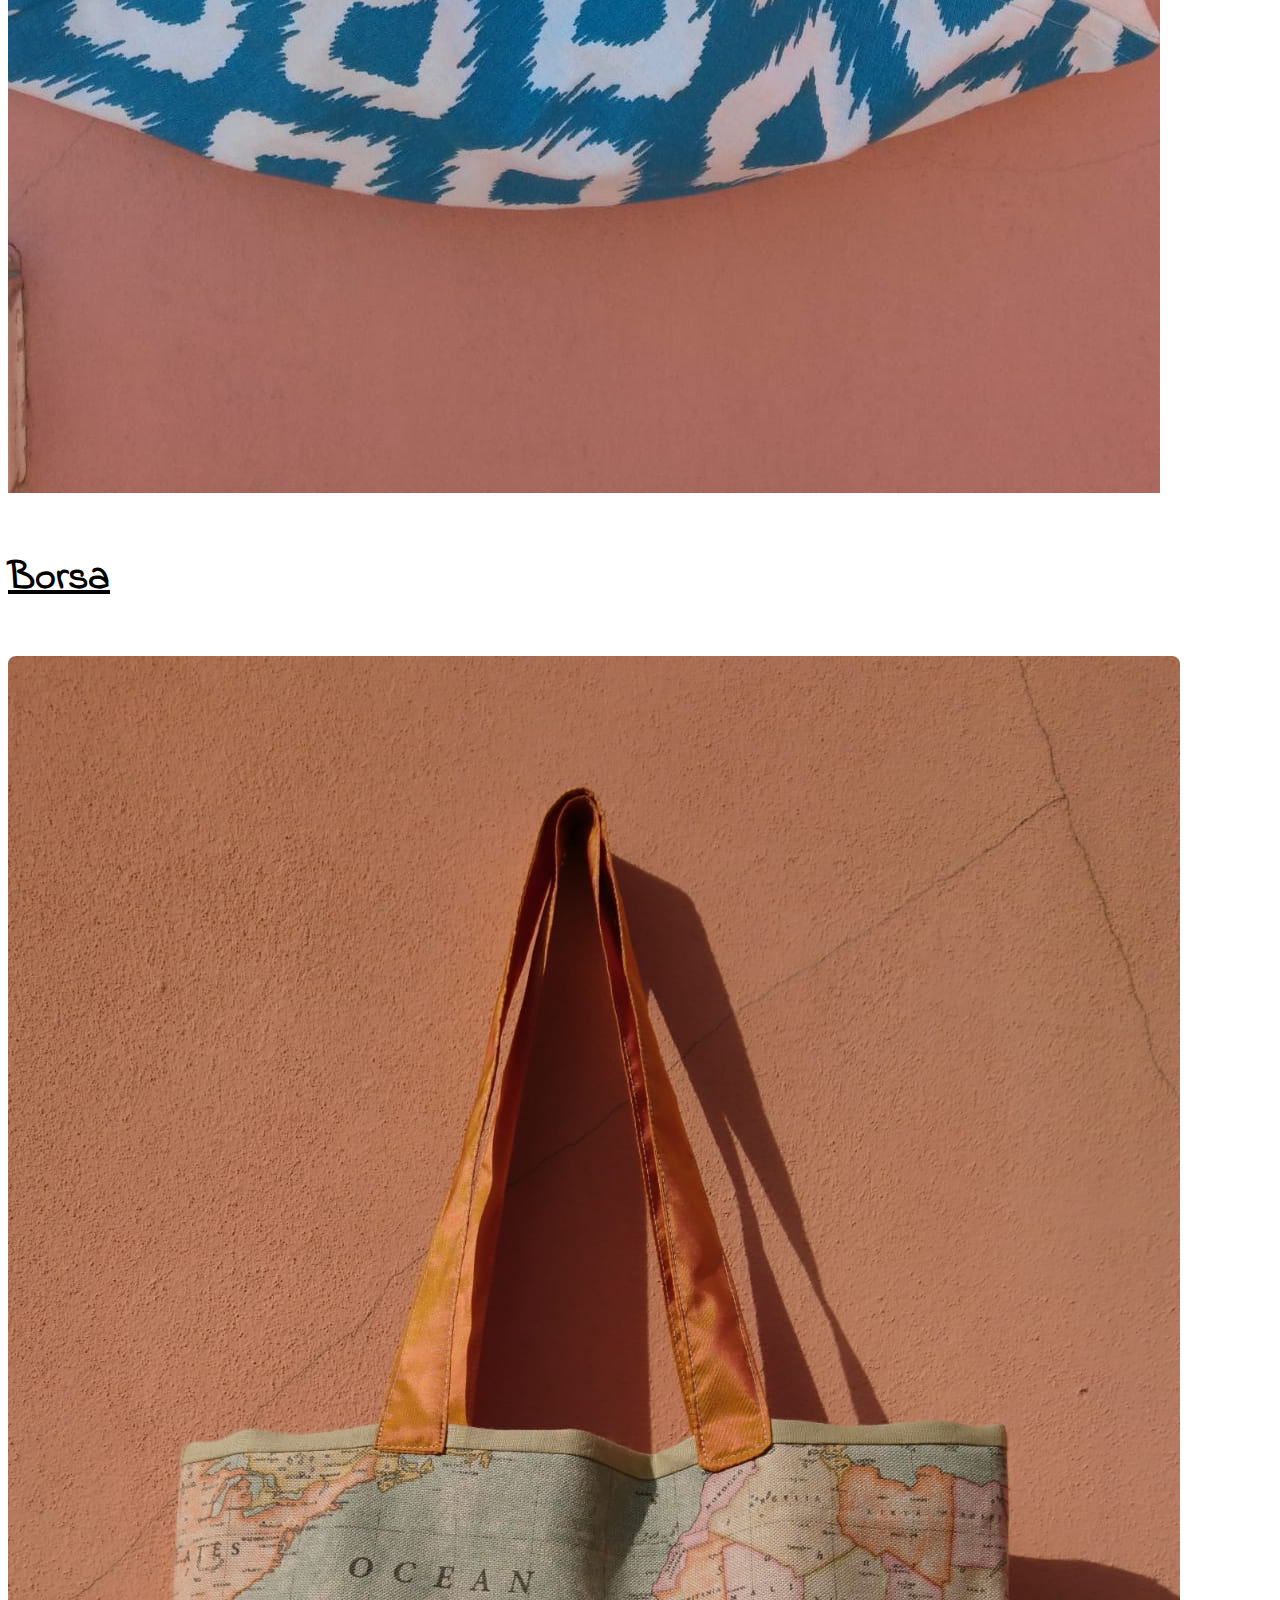
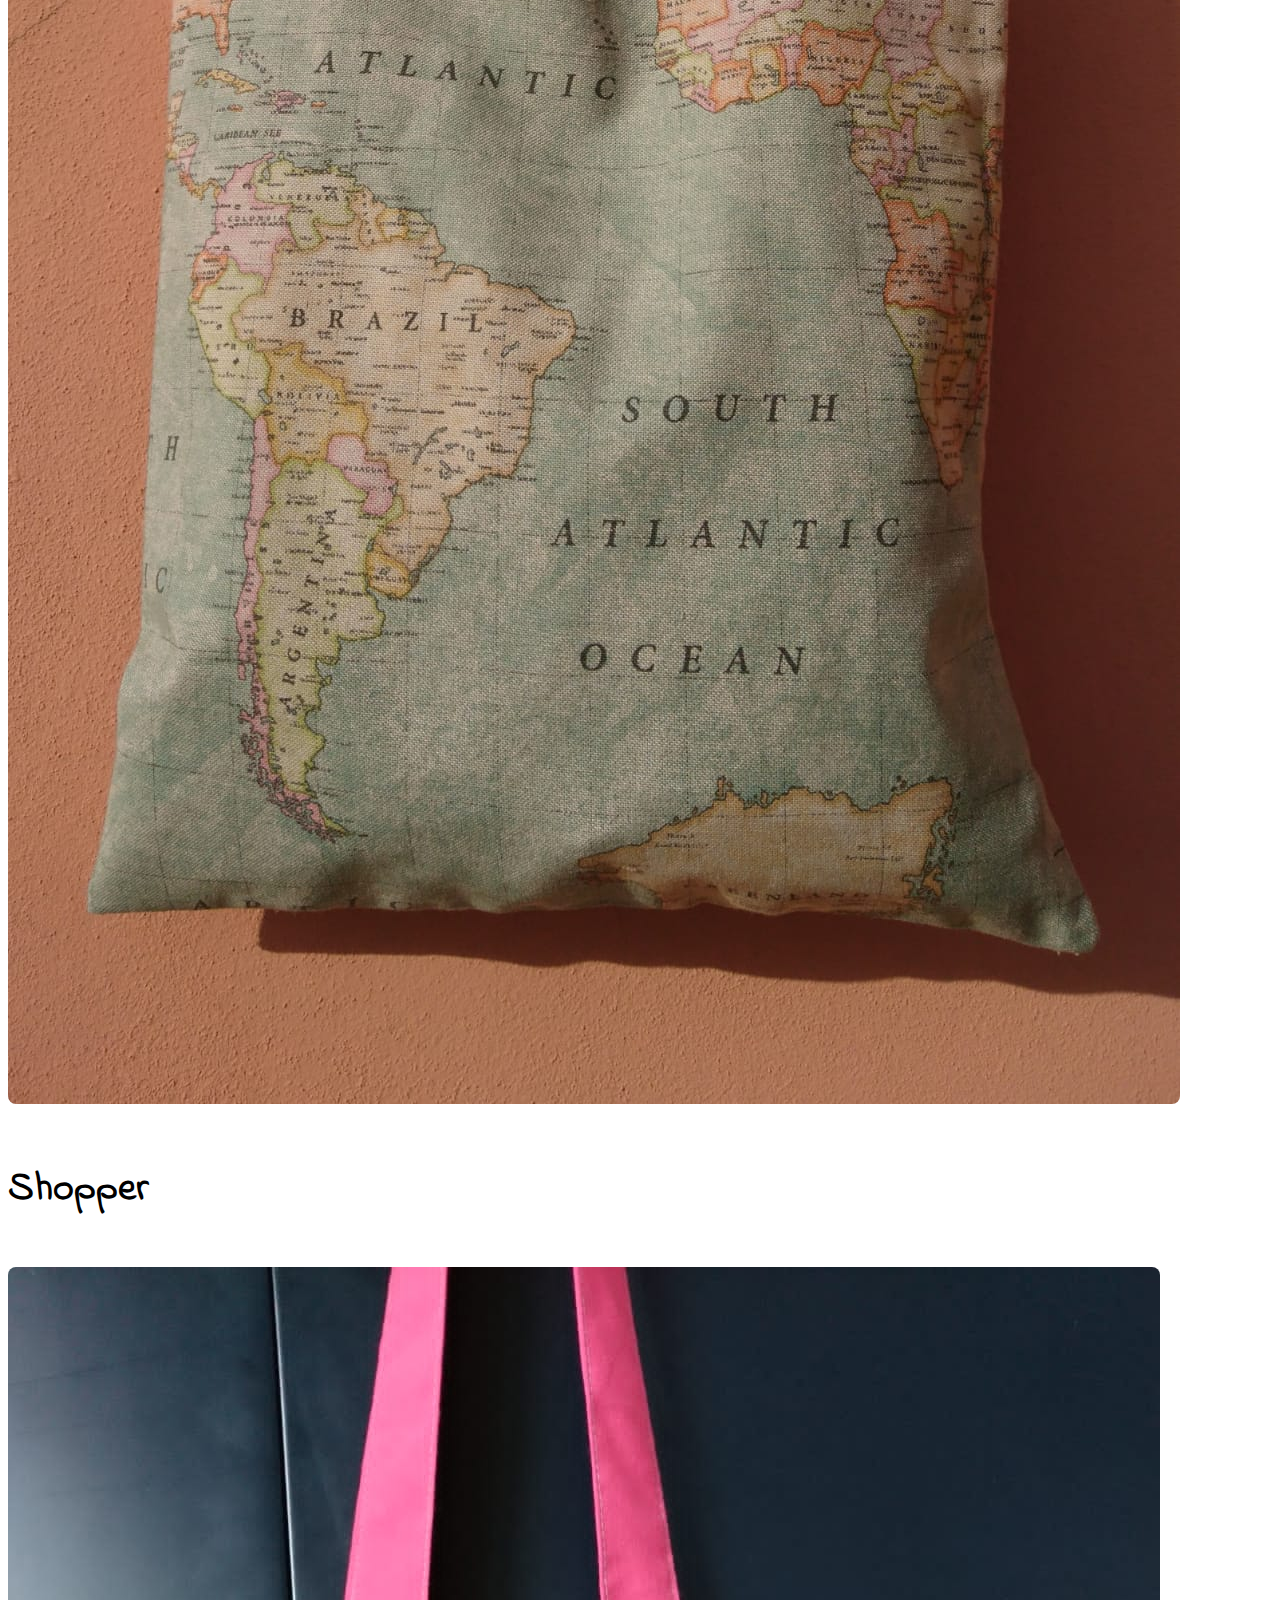
<file: pages/borse.html>
<!DOCTYPE html>
<html lang="it">
  <head>
    <meta charset="utf-8" />
    <meta name="viewport" content="width=device-width, initial-scale=1" />
    <link
      href="https://cdn.jsdelivr.net/npm/bootstrap@5.1.3/dist/css/bootstrap.min.css"
      rel="stylesheet"
      integrity="sha384-1BmE4kWBq78iYhFldvKuhfTAU6auU8tT94WrHftjDbrCEXSU1oBoqyl2QvZ6jIW3"
      crossorigin="anonymous"
    />
    <link
      rel="stylesheet"
      href="https://cdn.jsdelivr.net/npm/bootstrap-icons@1.8.1/font/bootstrap-icons.css"
    />
    <link rel="preconnect" href="https://fonts.googleapis.com" />
    <link rel="preconnect" href="https://fonts.gstatic.com" crossorigin />
    <link
      href="https://fonts.googleapis.com/css2?family=Indie+Flower&display=swap"
      rel="stylesheet"
    />
    <!-----   custom Icon   ------>
    <link rel="icon" type="image/svg" href="../images\logos\logo.png" />
    <!-----   custom CSS   ------>
    <link rel="stylesheet" href="../css/pagestyle.css" />
    <link rel="stylesheet" href="../css/style.css" />

    <title>Ammano</title>
  </head>

  <body>
    <!-----   Navbar   ------>
    <nav class="navbar navbar-expand-xl navbar-light">
      <div class="container-fluid">
        <!-----   nav logo  ------>
        <a class="navbar-brand ps-2" href="index.html">
          <img id="navlogo" src="../images/logos/logoammano.svg" alt="ammano" />
        </a>
        <!-----   nav button on collapse  ------>
        <button
          class="navbar-toggler"
          type="button"
          data-bs-toggle="collapse"
          data-bs-target="#navbarNav"
          aria-controls="navbarNav"
          aria-expanded="false"
          aria-label="Toggle navigation"
        >
          <span class="navbar-toggler-icon"></span>
        </button>
        <!-----   nav links   ------>
        <div class="collapse navbar-collapse justify-content-between" id="navbarNav">
          <ul class="navbar-nav">
            <li class="nav-item px-2">
              <a class="nav-link active" href="index.html" alt="Home">Home</a>
            </li>
            <li class="nav-item px-2">
              <a class="nav-link active" href="/vestiario.html" alt="Vestiario">Vestiario</a>
            </li>
            <li class="nav-item px-2">
              <a class="nav-link active" href="/borse.html" alt="borse">Borse</a>
            </li>
            <li class="nav-item px-2">
              <a class="nav-link active" href="/cucina.html" alt="cucina">Cucina</a>
            </li>
            <li class="nav-item px-2">
              <a class="nav-link active" href="/sacchetti.html" alt="Sacchetti">Sacchetti</a>
            </li>
            <li class="nav-item px-2">
              <a class="nav-link active" href="/accessori.html" alt="Accessori">Accessori</a>
            </li>
            <li class="nav-item px-2">
              <a class="nav-link active" href="/varie.html" alt="Varie">Varie</a>
            </li>
            <li class="nav-item px-2">
              <a class="nav-link active" href="/giappo.html" alt="Giappo">Giappo</a>
            </li>
          </ul>
          <!-----   nav social   ------>
          <ul class="navbar-nav pe-2">
            <li class="nav-item px-2 fs-3">
              <a
                href="https://it-it.facebook.com/gisella.ammano"
                target="_blank"
                class="nav-link bi bi-facebook"
              ></a>
            </li>
            <li class="nav-item px-2 fs-3">
              <a href="#" class="nav-link bi bi-instagram"></a>
            </li>
          </ul>
        </div>
      </div>
    </nav>
    <!-----   Title and description   ------>
    <div class="container-lg mt-3 px-md-5 border-bottom py-2">
      <div class="row text-center fs-1">
        <div class="col border-bottom fw-bold">Borse</div>
      </div>
      <div class="row fs-3 flex-column flex-md-row">
        <div class="col-9 text-center">
          Lorem ipsum dolor sit amet consectetur adipisicing elit. Omnis, consequatur? Ex enim quod
          libero ullam dolorum reprehenderit perspiciatis voluptatibus repellendus quae veniam harum
          itaque recusandae, officia at culpa amet numquam.
        </div>
        <div class="col-3">
          <div class="nav flex-column text-md-end align-content-center align-content-md-end">
            <a class="nav-link" aria-current="page" href="#">Borsoni</a>
            <a class="nav-link" href="#tracolle">Tracolle</a>
            <a class="nav-link" href="#">Shoppers</a>
            <a class="nav-link">Passeggio</a>
          </div>
        </div>
      </div>
    </div>
    <!-----   Image Album  ------>

    <div class="album py-5" style="background-color: #ffffff">
      <div class="container-lg px-md-5">
        <!-----   first group   ------>
        <div class="row row-cols-auto gx-3 justify-content-center">

          <!---------------   element start  ---------------->
          <div class="col-md-4">
            <div class="card mb-1 box-shadow">
              <img
                id="myImg"
                class="card-img-top pt-1 px-1"
                src="../images\borse\IMG-20220406-WA0001.jpg"
                alt="Borsa di tappezzeria con materiale di riciclo"
              />
              <!-----   Modal for JS zoom animation  ------>
              <div id="myModal" class="modal flex-sm-row justify-content-center align-items-center">
                <!-- The Close Button -->
                <span class="close">&times;</span>
                <!-- Modal Content (The Image) -->
                <img class="m-content" id="img01" />
                <!-- Modal Caption (Image Text) -->
                <div id="caption"></div>
              </div>
              
            </div>
          </div>
          <!---------------   element end  ---------------->

          <div class="col-md-4">
            <div class="card mb-1 box-shadow">
              <img
                id="myImg"
                class="card-img-top pt-1 px-1"
                src="../images/borse/IMG-20220406-WA0018.jpg"
                alt="Borsa n.15"
              />
              <!-- The Modal -->
              <div id="myModal" class="modal">
                <!-- The Close Button -->
                <span class="close">&times;</span>
                <!-- Modal Content (The Image) -->
                <img class="modal-content" id="img01" />
                <!-- Modal Caption (Image Text) -->
                <div id="caption"></div>
              </div>
            </div>
          </div>

          <div class="col-md-4">
            <a class="text-decoration-none" style="color: black" href="image.html">
              <div class="card mb-1 box-shadow">
                <img
                  id="Img"
                  class="card-img-top pt-1 px-1"
                  src="../images/borse/IMG-20220406-WA0022.jpg"
                />
              </div>
            </a>
          </div>
          <div class="container-lg mt-3 px-md-5 border-bottom py-2">
            <div class="row  fs-1">
              <div class="col border-bottom fw-bold" id="tracolle">Tracolle</div>
            </div>
            <div class="row fs-3 flex-column flex-md-row ">
              <div class=" text-center border-bottom py-2">
                Lorem ipsum dolor sit amet consectetur adipisicing elit. Omnis, consequatur? Ex enim quod
                libero ullam dolorum reprehenderit perspiciatis
              </div>
          <div class="col-md-4">
            <a class="text-decoration-none" style="color: black" href="image.html">
              <div class="card mb-1 box-shadow">
                <img
                  id="Img"
                  class="card-img-top pt-1 px-1"
                  src="../images/borse/IMG-20220406-WA0050.jpg"
                />
                <div class="card-body">
                  <p class="card-title text-center">Borsa</p>
                </div>
              </div>
            </a>
          </div>

          <div class="col-md-4">
            <a class="text-decoration-none" style="color: black" href="image.html">
              <div class="card mb-1 box-shadow">
                <img
                  id="Img"
                  class="card-img-top pt-1 px-1"
                  src="../images/borse/IMG-20220406-WA0022.jpg"
                />
                <div class="card-body">
                  <p class="card-title text-center">Borsa</p>
                </div>
              </div>
            </a>
          </div>

          <div class="col-md-4">
            <a class="text-decoration-none" style="color: black" href="image.html">
              <div class="card mb-1 box-shadow">
                <img
                  id="Img"
                  class="card-img-top pt-1 px-1"
                  src="../images/borse/IMG-20220406-WA0050.jpg"
                />
                <div class="card-body">
                  <p class="card-title text-center">Borsa</p>
                </div>
              </div>
            </a>
          </div>

          <div class="col-md-4">
            <div class="card mb-1 box-shadow">
              <img
                id="myImg"
                class="card-img-top pt-1 px-1"
                src="../images/borse/IMG-20220406-WA0007.jpg"
                alt="Borsa n.15"
              />
              <!-- The Modal -->
              <div id="myModal" class="modal">
                <!-- The Close Button -->
                <span class="close">&times;</span>
                <!-- Modal Content (The Image) -->
                <img class="modal-content" id="img01" />
                <!-- Modal Caption (Image Text) -->
                <div id="caption"></div>
              </div>
              <div class="card-body">
                <p class="card-title text-center">Shopper</p>
              </div>
            </div>
          </div>

          <div class="col-md-4">
            <div class="card mb-1 box-shadow">
              <img
                id="myImg"
                class="card-img-top pt-1 px-1"
                src="../images/borse/IMG-20220406-WA0014.jpg"
                alt="Borsa n.15"
              />
              <!-- The Modal -->
              <div id="myModal" class="modal">
                <!-- The Close Button -->
                <span class="close">&times;</span>
                <!-- Modal Content (The Image) -->
                <img class="modal-content" id="img01" />
                <!-- Modal Caption (Image Text) -->
                <div id="caption"></div>
              </div>
              <div class="card-body">
                <p class="card-title text-center">Shopper</p>
              </div>
            </div>
          </div>

          <!-- second group -->
          <div class="row gx-3"></div>
        </div>
      </div>
    </div>

    <div id="footer" class="container-fluid border-top">
      <footer
        class="d-flex flex-column-reverse flex-md-row justify-content-between align-items-center my-4"
      >
        <!-----   copyright  ------>
        <p id="copyright" class="col-4 text-center mb-0 text-muted">© 2022 Ammano</p>

        <!-----   Central logo  ------>
        <a
          href="../index.html"
          class="col-4 d-flex align-items-center justify-content-center mb-3 mb-md-0 me-md-auto link-dark text-decoration-none"
        >
          <img id="footerlogo" src="../images/logos/logoammano.svg" alt="ammano" />
        </a>

        <!-----   bottom links ------>
        <ul class="nav col-4 justify-content-center align-items-center">
          <li class="nav-item">
            <a href="#top" class="nav-link px-2 text-muted" alt="home">Home</a>
          </li>
          <li class="nav-item">
            <a href="#" class="nav-link px-2 text-muted" alt="vestiario">Vestiario</a>
          </li>
          <li class="nav-item">
            <a href="pages/borse.html" class="nav-link px-2 text-muted">Borse</a>
          </li>
          <li class="nav-item">
            <a href="#" class="nav-link px-2 text-muted" alt="cucina">Cucina</a>
          </li>
          <li class="nav-item">
            <a href="#" class="nav-link px-2 text-muted" alt="sacchetti">Sacchetti</a>
          </li>
          <li class="nav-item">
            <a href="#" class="nav-link px-2 text-muted" alt="accessori">Accessori</a>
          </li>
          <li class="nav-item">
            <a href="#" class="nav-link px-2 text-muted" alt="varie">Varie</a>
          </li>
          <li class="nav-item">
            <a href="#" class="nav-link px-2 text-muted" alt="giappo">Giappo</a>
          </li>
          <li class="nav-item">
            <a
              href="https://it-it.facebook.com/gisella.ammano"
              target="_blank"
              class="nav-link bi bi-facebook"
            ></a>
          </li>
          <li class="nav-item">
            <a href="#" target="_blank" class="nav-link bi bi-instagram text-black"></a>
          </li>
        </ul>
      </footer>
    </div>

    <script src="../js/animation.js"></script>
    <script
      src="https://cdn.jsdelivr.net/npm/bootstrap@5.1.3/dist/js/bootstrap.bundle.min.js"
      integrity="sha384-ka7Sk0Gln4gmtz2MlQnikT1wXgYsOg+OMhuP+IlRH9sENBO0LRn5q+8nbTov4+1p"
      crossorigin="anonymous"
    ></script>
  </body>
</html>
</file>
<file: css/homestyle.css>
/* card title font adjustment */
.card-title {
    font-weight: 600;
    color: black;
}


/* adjust carousel dimension  */
#carouselExampleControls {
    padding: 5vw;
}

.carousel-control-prev {
    left: 2vw;
}

.carousel-control-next {
    right: 2vw;
}

/* desktop carousel adjustment  */

@media (min-width:990px) {


    #carouselExampleControls {
        padding: 0 20vw;
    }

    .carousel-control-prev {
        left: 15vw;
    }

    .carousel-control-next {
        right: 15vw;
    }
}

@media (min-width:1900px) {
    #carouselExampleControls {
        max-width: 90%;
    }

}
</file>
<file: css/style.css>
/* align cards to the center  */
.row {
    align-items: center;
}

.card.mb-5 {
    width: 90%;
    background-color: #007b81;
}

/* navbar color  */
nav {
    background-color: #007b81;
}

/* nav link and logos font size adjustment  */

.nav-link.active, .navbar-nav .nav-link.bi, #footer .nav-item, footer .nav-link, #copyright, .card-title {
    font-weight: 600;
}

.nav-link.active, .navbar-nav .nav-link.bi {
    font-size: 8vw;
}


#footer .nav-item, footer .nav-link, #copyright {
    font-size: 2.5rem
}

.card-title {
    font-size: 3rem;
}


#navlogo {
    width: 60vw;
}

#footerlogo {
    height: 4rem;
}

.nav-link.text-muted {
    color: black !important;
}

.navbar-toggler-icon {
    width: 10vw;
    height: 10vw;
}

/* navbar logos color and font weight adjustments */
.navbar-nav .nav-link.bi {
    color: black;
}


.navbar-toggler {
    color: black !important;
    border: 3px solid;
    border-color: black !important;
}

/* Stick the footer to the bottom of the page  */

html {
    height: 100%;
}

body {
    min-height: 100%;
    display: flex;
    flex-direction: column;
    font-family: 'Indie Flower', sans-serif;
}

#footer {
    margin-top: auto;
    padding: 0;
}


@media (min-width:990px) {


    .nav-link.text-muted {
        padding: 0px;
    }

    footer .nav-link, #copyright {
        font-size: 1.2rem;
    }

    .nav-link.active, .navbar-nav .nav-link.bi {
        font-size: calc(3vw*0.65);
    }


    #footer .nav-item, footer .nav-link, #copyright {
        font-size: 1.5rem
    }

    .card-title {
        font-size: 2.5rem;
    }


    #navlogo {
        width: clamp(250px, 21vw, 300px);
    }

    #footerlogo {
        height: 3rem;
    }

    .navbar-toggler-icon {
        width: 3rem;
        height: 3rem;
    }

}

@media (max-width: 1200px) {
    .nav-link.active, .navbar-nav .nav-link.bi {
        font-size: 4vh;
    }
}
</file>
<file: style.css>
#myImg {
  border-radius: 5px;
  cursor: pointer;
  transition: 0.25s;
}

#myImg:hover {
  opacity: 0.8;
}

/* The Modal (background) */
.modal {
  display: none;
  /* Hidden by default */
  position: fixed;
  /* Stay in place */
  z-index: 1;
  /* Sit on top */
  padding-top: 3vh;
  /* Location of the box */
  left: 0;
  top: 0;
  width: 100%;
  /* Full width */
  height: 100%;
  /* Full height */
  overflow: auto;
  /* Enable scroll if needed */
  background-color: rgb(0, 0, 0);
  /* Fallback color */
  background-color: rgba(0, 0, 0, 0.9);
  /* Black w/ opacity */
}

/* Modal Content (Image) */
.modal-content {
  margin: auto;
  display: block;
  width: auto;
  max-height: 90vh;
  max-width: 90vw;
}

/* Caption of Modal Image (Image Text)*/
#caption {
  margin: auto;
  display: block;
  max-width: 700px;
  text-align: center;
  color: #ccc;
  padding: 10px 0;
  font-size: 2.5vh;
}

/* Add Animation - Zoom in the Modal */
.modal-content, #caption {
  animation-name: zoom;
  animation-duration: 0.6s;
}

@keyframes zoom {
  from {
    transform: scale(0)
  }

  to {
    transform: scale(1)
  }
}

/* The Close Button */
.close {
  position: absolute;
  top: 0px;
  right: 15px;
  color: #f1f1f1;
  font-size: 40px;
  font-weight: bold;
  transition: 0.3s;
  z-index: 1
}

.close:hover,
.close:focus {
  color: #bbb;
  text-decoration: none;
  cursor: pointer;
}
</file>
<file: css/pagestyle.css>
.card {
  border: 0;
}

.album {
  padding-top: 1.5rem !important;
}

.col-md-4 {
  max-width: 80vw
}

.card-body {
  padding: 0.5rem 0;
}

.card-title {
  font-size: x-large;
  font-weight: 600;
}

/* Create the image animation */

#myImg {
  border-radius: .5rem;
  cursor: pointer;
  transition: 0.25s;
}

#myImg:hover {
  opacity: 0.8;
}

/* The Modal (background) */
.modal {
  display: none;
  /* Hidden by default */
  position: fixed;
  /* Stay in place */
  z-index: 1;
  /* Sit on top */
  padding-top: 3vh;
  /* Location of the box */
  left: 0;
  top: 0;
  width: 100%;
  /* Full width */
  height: 100%;
  /* Full height */
  overflow: auto;
  /* Enable scroll if needed */
  background-color: rgb(0, 0, 0);
  /* Fallback color */
  background-color: rgba(0, 0, 0, 0.9);
  /* Black w/ opacity */
}

/* Modal Content (Image) */
.m-content {
  margin: 0 5vw;
  width: auto;
  max-height: 90vh;
  max-width: 90vw;
}

/* Caption of Modal Image (Image Text)*/
#caption {
  margin: 0 5vw;
  max-width: 400px;
  text-align: center;
  color: #ccc;
  padding: 10px 0;
  font-size: 2.5vh;
}

/* Add Animation - Zoom in the Modal */
.m-content, #caption {
  animation-name: zoom;
  animation-duration: 0.6s;
}

@keyframes zoom {
  from {
    transform: scale(0)
  }

  to {
    transform: scale(1)
  }
}

/* The Close Button */
.close {
  position: absolute;
  top: -3.5rem;
  right: .7rem;
  color: #f1f1f1;
  font-size: 7rem;
  font-weight: bold;
  transition: 0.3s;
  z-index: 1
}

.close:hover,
.close:focus {
  color: #bbb;
  text-decoration: none;
  cursor: pointer;
}
</file>
